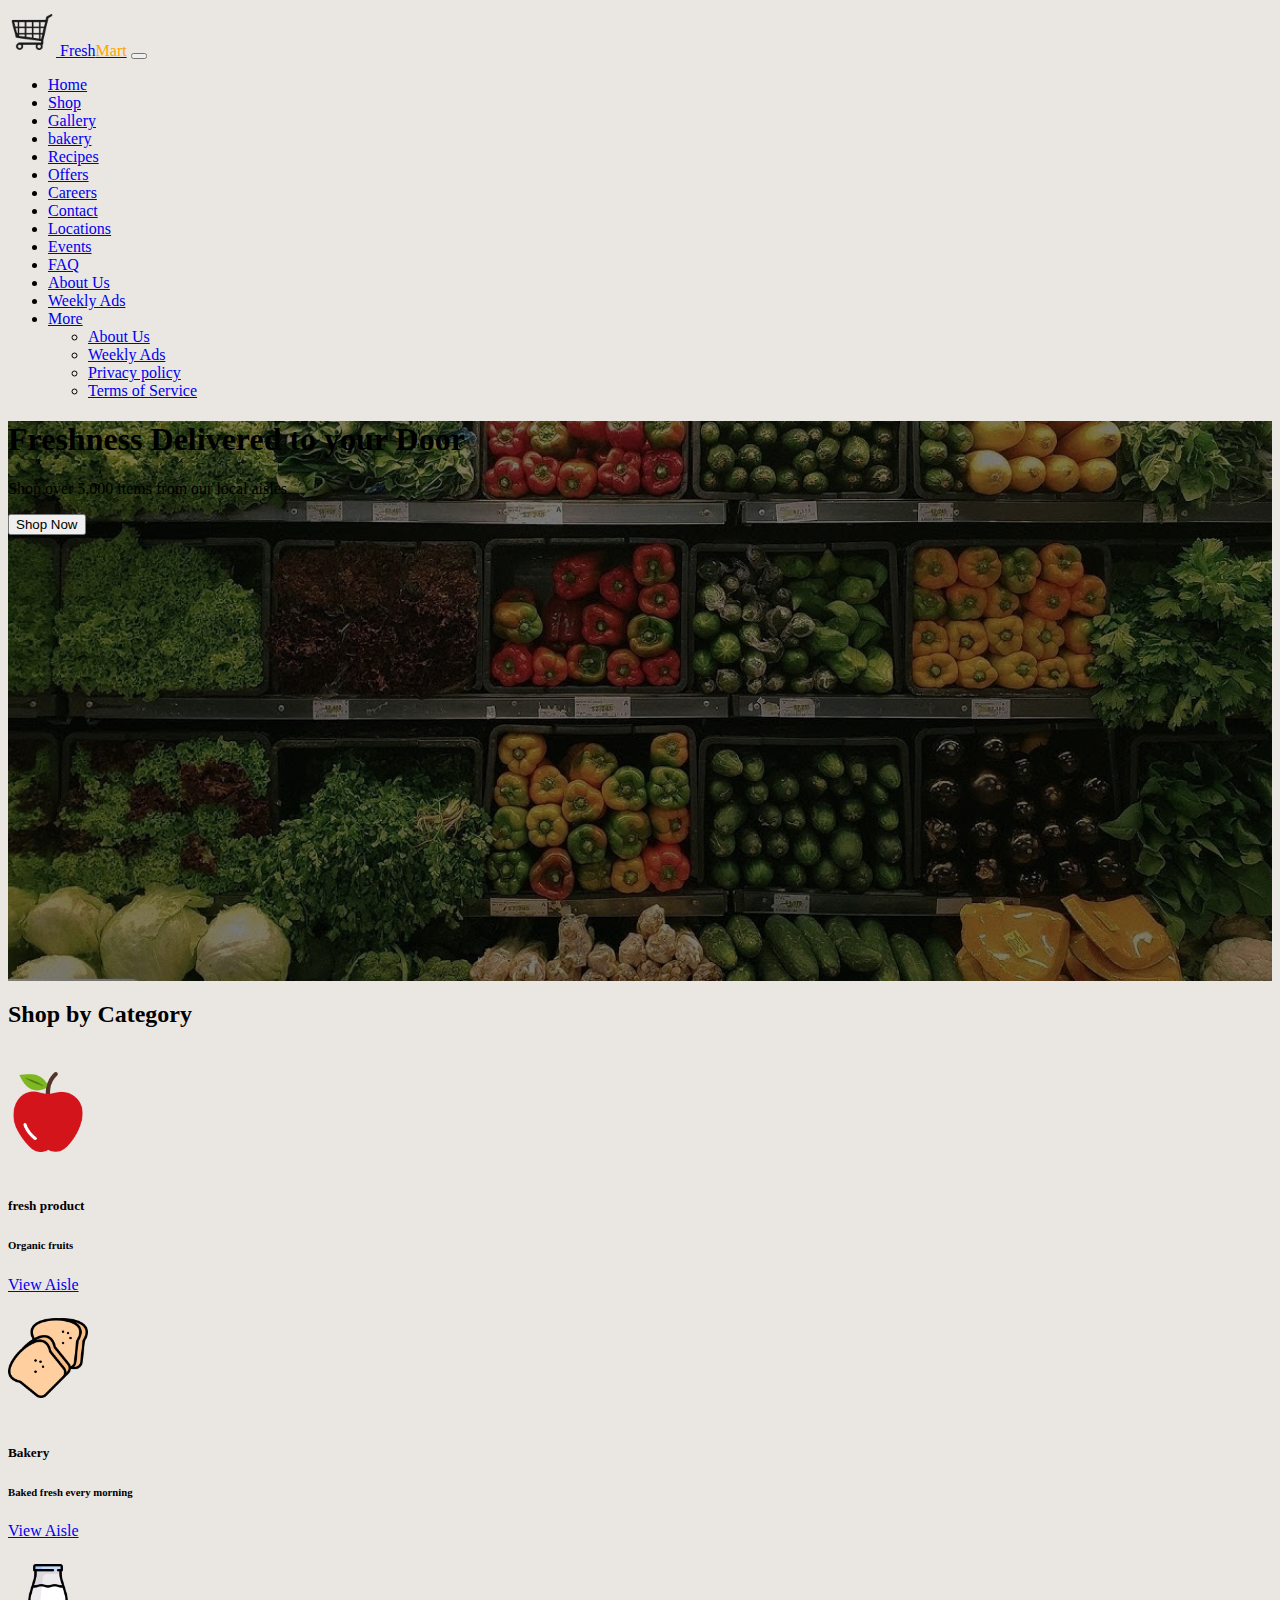
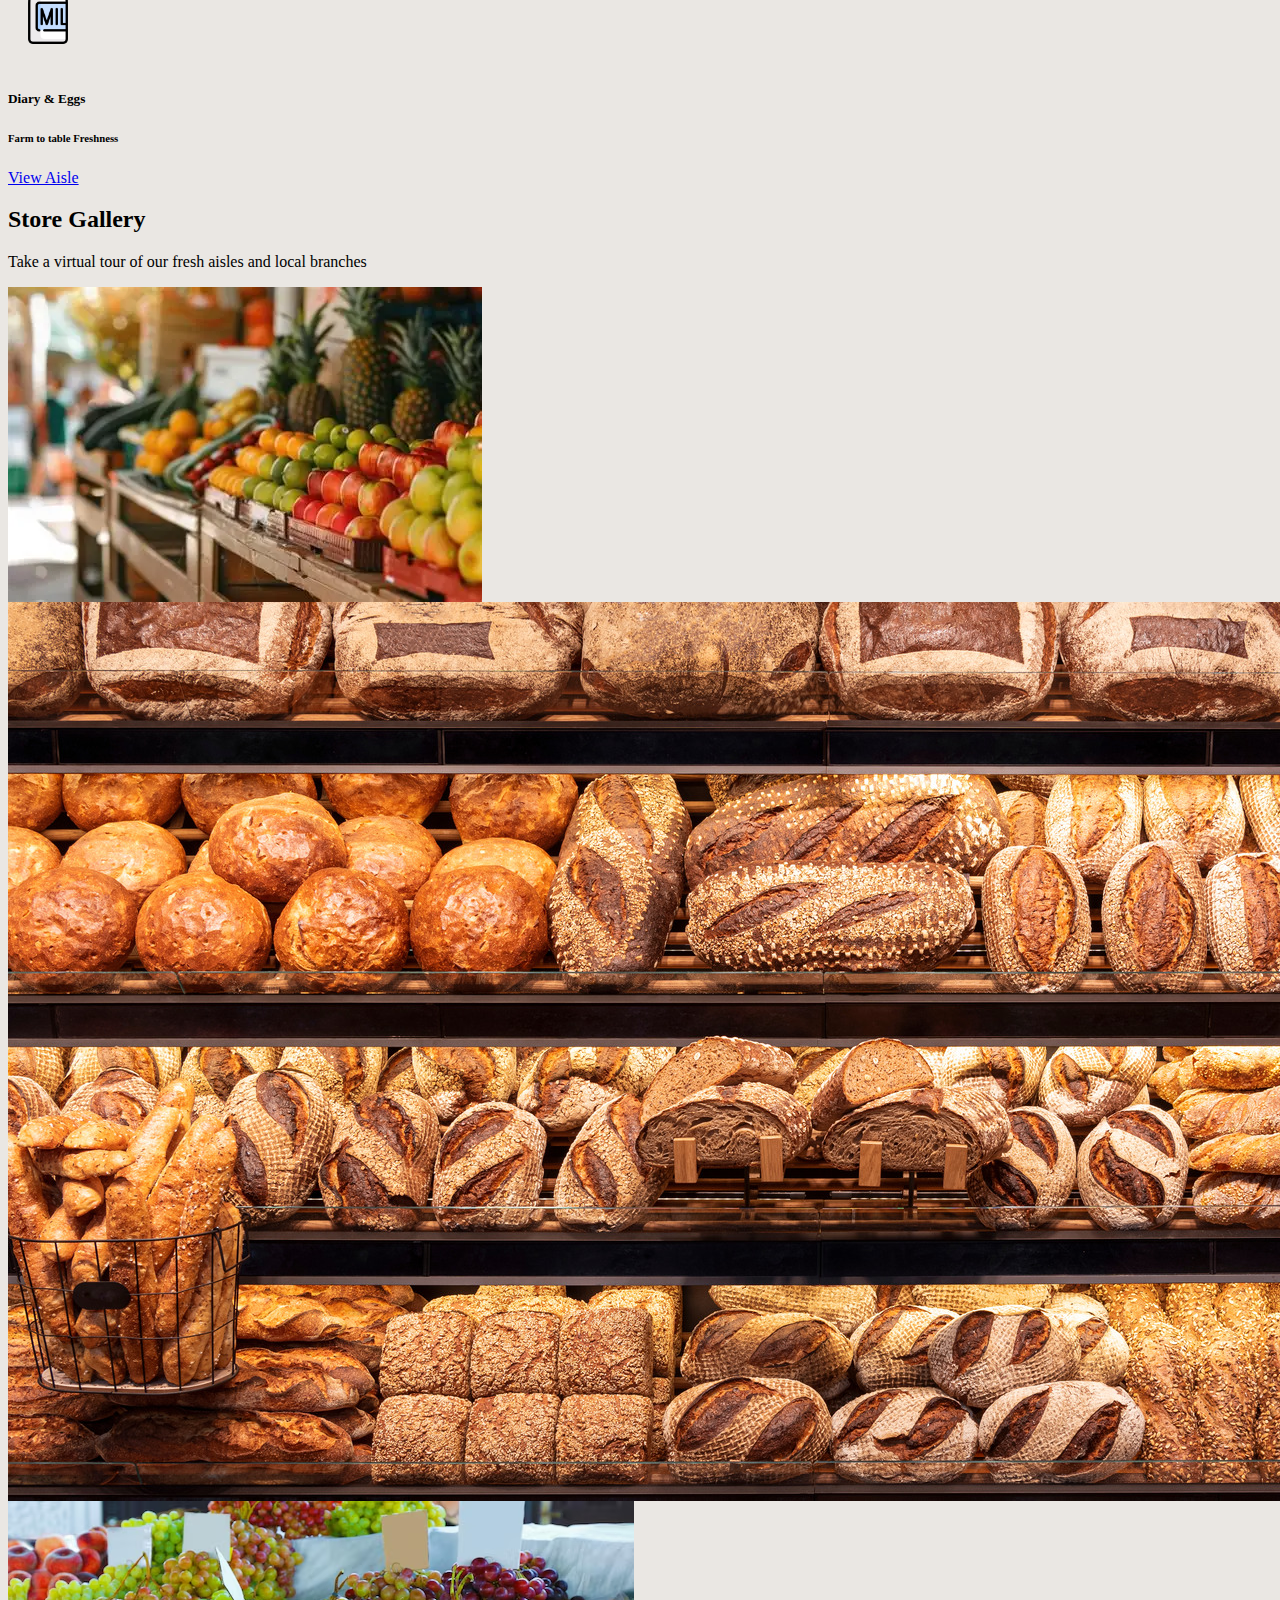
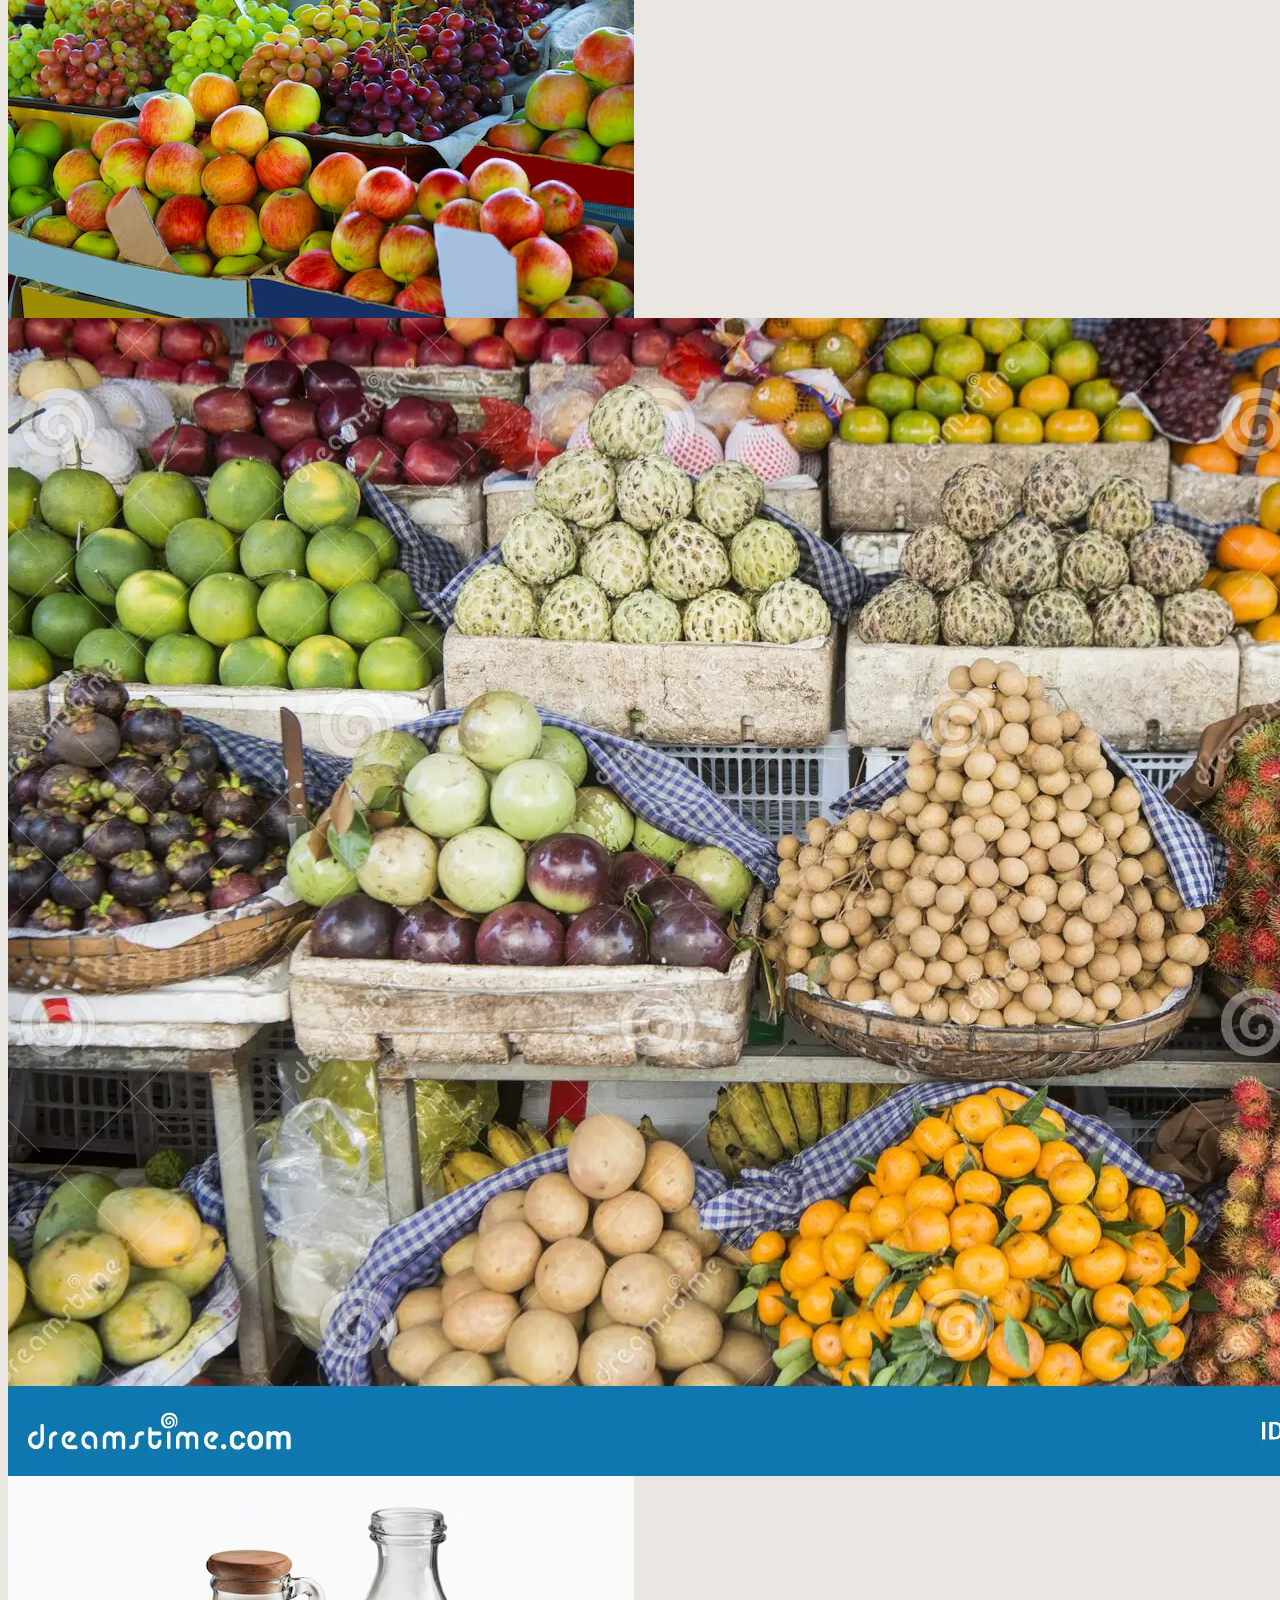
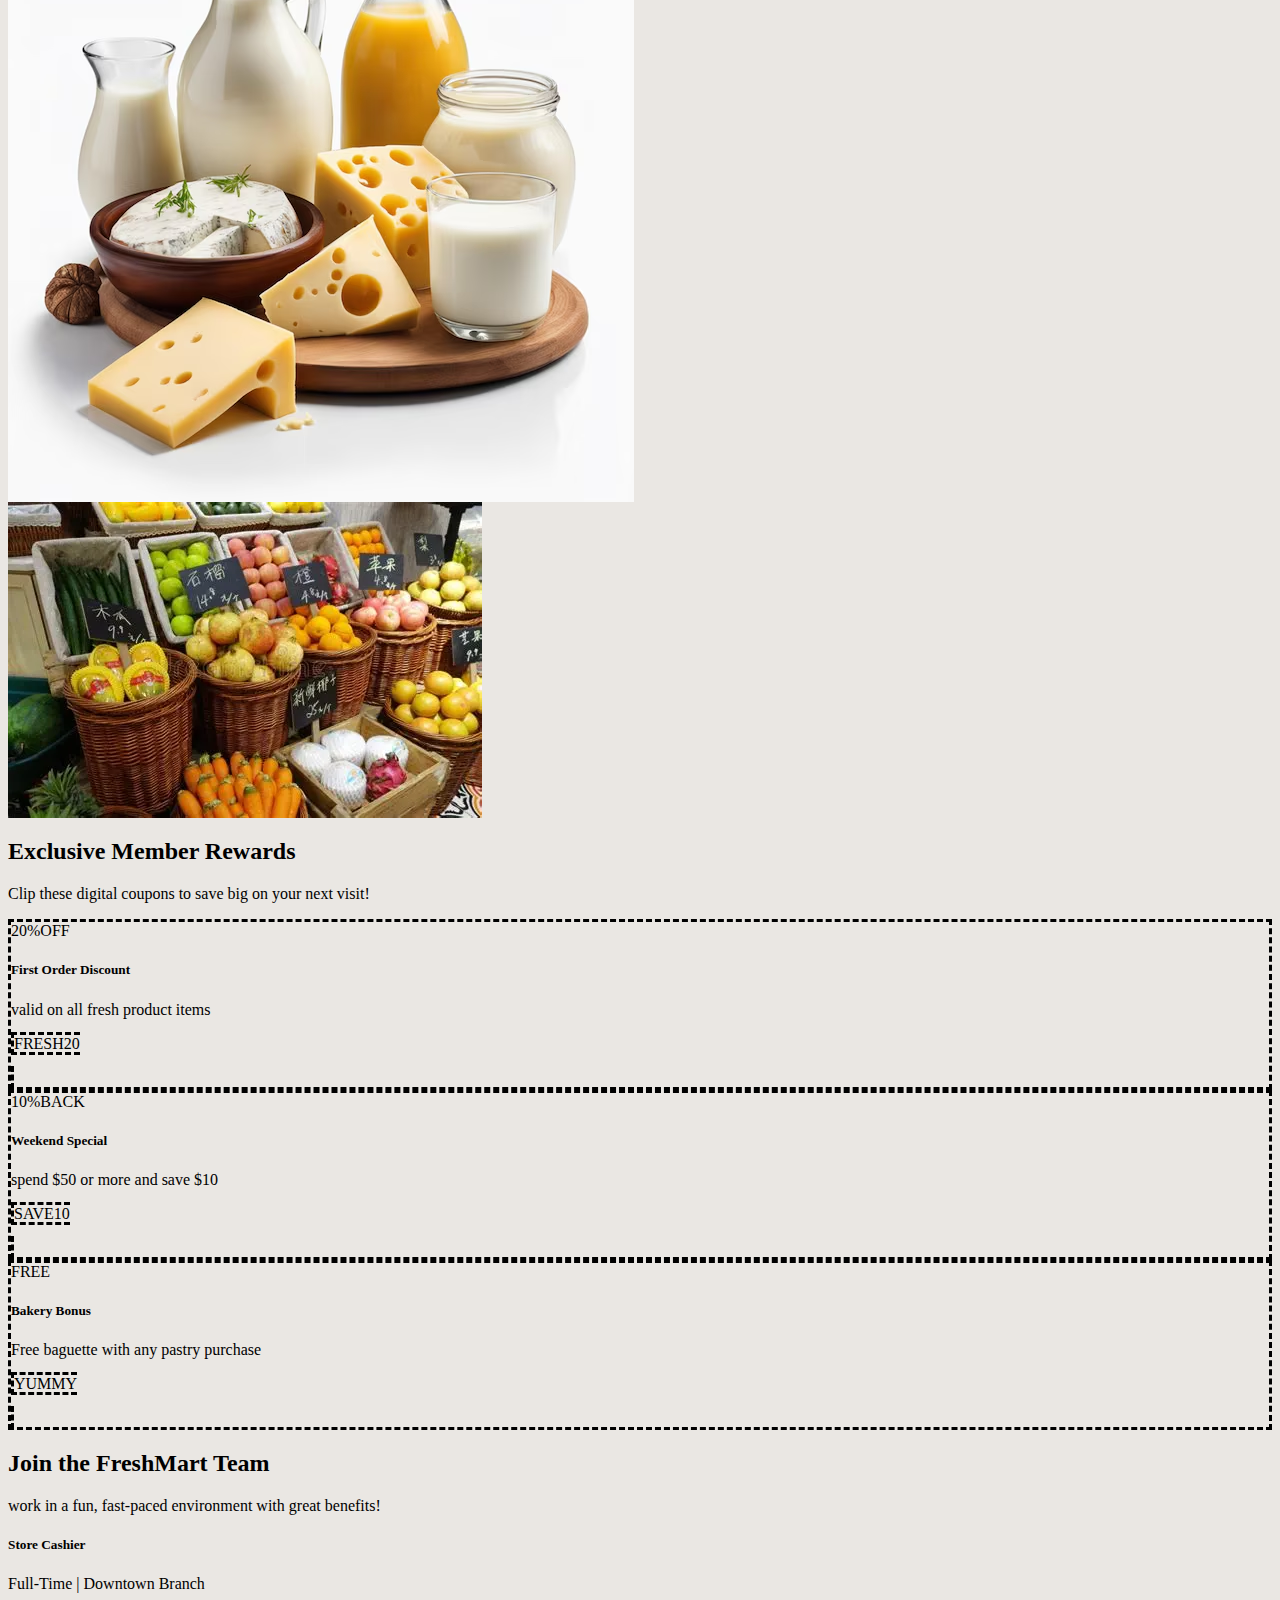
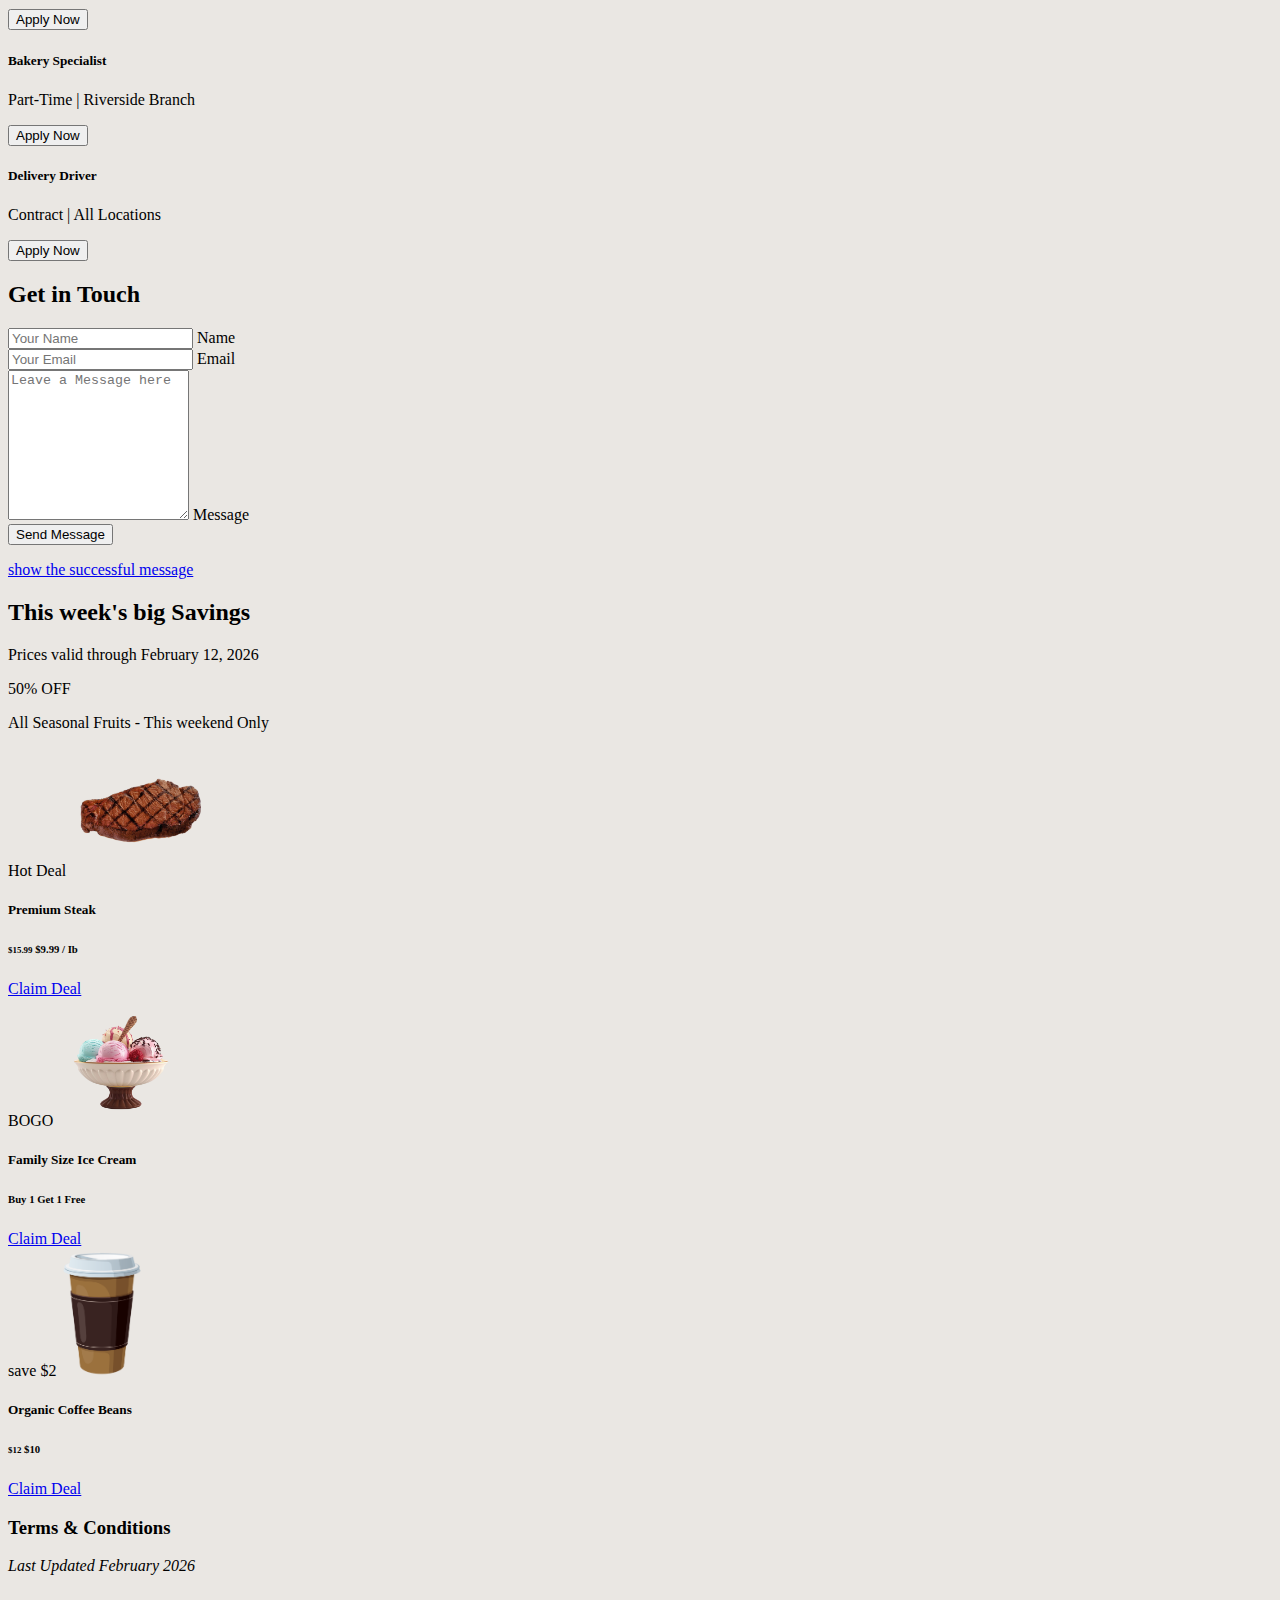
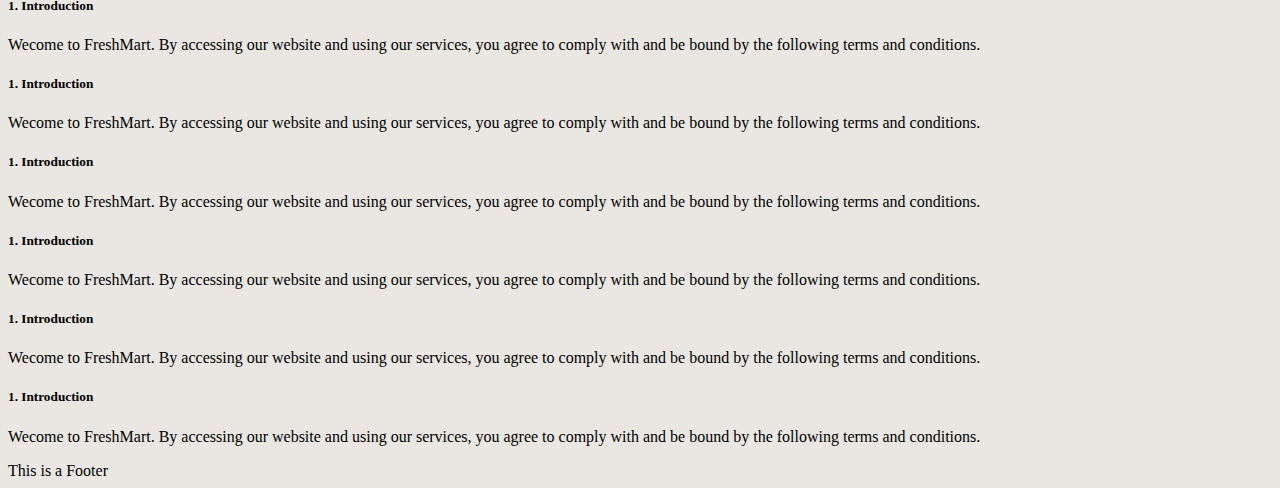
<file: index.html>
<html lang="en">
<head>
    <meta charset="UTF-8">
    <meta name="description" content="FreshMart - Your one-stop shop for fresh products. Explore our wide range of fresh fruits, vegetables, dairy, and more. Shop now for the freshest products delivered to your doorstep!">
    <meta name="robots" content="index,follow">
    <meta name="viewport" content="width=device-width, initial-scale=1.0">
    <title>Home</title>
    <link href="https://cdn.jsdelivr.net/npm/bootstrap@5.3.8/dist/css/bootstrap.min.css" rel="stylesheet" integrity="sha384-sRIl4kxILFvY47J16cr9ZwB07vP4J8+LH7qKQnuqkuIAvNWLzeN8tE5YBujZqJLB" crossorigin="anonymous">
    <link href="bootstrap.practice.css" rel="stylesheet">
</head>
<body>
    <header class="bg-success">
            <div class="container-fluid">
                <nav class="navbar navbar-expand-lg navbar-dark">
                    <a class="navbar-brand d-flex justify-content-center align-items-center me-md-4" href="#"> <img src="assets/cart.webp" alt="shopping cart" class="img-fluid"> <span>Fresh<span style="color: orange">Mart</span></span></a>
                    <button class="navbar-toggler" type="button" data-bs-toggle="collapse" data-bs-target="#navbarNavDropdown" aria-controls="navbarNavDropdown" aria-expanded="false" aria-label="Toggle navigation">
                    <span class="navbar-toggler-icon"></span>
                    </button>
                    <div class="collapse navbar-collapse" id="navbarNavDropdown">
                        <ul class="navbar-nav ms-md-5">
                            <li class="nav-item">
                                <a class="nav-link  text-light" aria-current="page" href="index.bootstrap.html">Home</a>
                            </li>
                            <li class="nav-item">
                                <a class="nav-link text-light" href="shop.bootstrap.html">Shop</a>
                            </li>
                            <li class="nav-item">
                                <a class="nav-link text-light" href="gallery.bootstrap.html">Gallery</a>
                            </li>
                            <li class="nav-item">
                                 <a class="nav-link text-light" href="#">bakery</a>
                            </li>
                            <li class="nav-item">
                                <a class="nav-link text-light" href="#">Recipes</a>
                            </li>
                            <li class="nav-item">
                                 <a class="nav-link text-light" href="offers.bootstrap.html">Offers</a>
                            </li>
                            <li class="nav-item">
                                <a class="nav-link text-light" href="careers.bootstrap.html">Careers</a>
                            </li>
                            <li class="nav-item">
                                        <a class="nav-link text-light" href="contact.bootstrap.html">Contact</a>
                                    </li>
                                    <li class="nav-item">
                                        <a class="nav-link text-light" href="#">Locations</a>
                                    </li>
                                    <li class="nav-item">
                                        <a class="nav-link text-light" href="#">Events</a>
                                    </li>
                                     <li class="nav-item">
                                        <a class="nav-link text-light " href="#">FAQ</a>
                                    </li>
                                    <li class="nav-item">
                                        <a class="nav-link text-light d-lg-none d-xl-block" href="#">About Us</a>
                                    </li>
                                    <li class="nav-item">
                                        <a class="nav-link active text-light d-lg-none d-xl-block" href="weeklyads.bootstrap.html">Weekly Ads</a>
                                    </li>
                                    
                            <li class="nav-item dropdown">
                                <a class="nav-link dropdown-toggle text-light" href="#" role="button" data-bs-toggle="dropdown" aria-expanded="false">
                                More
                               </a>
                                <ul class="dropdown-menu bg-success border-0">
                                     <li class="nav-item">
                                        <a class="nav-link text-light text-md-dark d-lg-block d-xl-none" href="#">About Us</a>
                                    </li>
                                    <li class="nav-item">
                                        <a class="nav-link text-light text-md-dark d-lg-block d-xl-none" href="weeklyads.bootstrap.html">Weekly Ads</a>
                                    </li>
                                    <li class="nav-item">
                                        <a class="nav-link text-light text-md-dark" href="#">Privacy policy</a>
                                    </li>
                                    <li class="nav-item">
                                        <a class="nav-link text-light text-md-dark" href="terms.bootstrap.html">Terms of Service</a>
                                    </li>
                                </ul>
                            </li>
                        </ul>
                    </div>
                </nav>
            </div>
        </header>
        <main>
            <!-- home page section  //the main section of that page -->
            <section class="bg-image position-relative text-center d-flex flex-column justify-content-center align-items-center">
               
                <h1 class="text-white">Freshness Delivered to your Door</h1>
                <p class="text-light">Shop over 5,000 items from our local aisles</p>
                <button class="btn btn-warning rounded-5">Shop Now</button>
            
            </section>
            <!-- shop by category section -->
            <section class="container py-5">
                <h2 class="text-center">Shop by Category</h2>
                    <div class="row pt-5 justify-content-center gap-4">
                        <div class="card align-items-center justify-content-center text-center col-md-3  pt-3" style="width: 18rem;">
                            <img src="assets/appleIcon.webp" alt="apple fruit" class="card-img-top " style="width: 5rem;">
                            <div class="card-body">
                                <h5 class="card-title">fresh product</h5>
                                <h6 class="pb-1">Organic fruits</h6>
                                <a href="#" class="text-success text-decoration-none">View Aisle</a>
                            </div>
                        </div>
                        <div class="card align-items-center text-center col-md-3 pt-3" style="width: 18rem;">
                            <img src="assets/bakery.png" alt="Toast bread icon" class="card-img-top" style="width: 5rem;">
                            <div class="card-body">
                                <h5 class="card-title">Bakery</h5>
                                <h6 class="pb-1">Baked fresh every morning</h6>
                                <a href="#" class="text-success text-decoration-none">View Aisle</a>
                            </div>
                        </div>
                        <div class="card align-items-center text-center col-md-3 pt-3" style="width: 18rem;">
                            <img src="assets/diary.png" alt="dairy product" class="card-img-top py-2" style="width: 5rem;">
                            <div class="card-body">
                                <h5 class="card-title">Diary & Eggs</h5>
                                <h6 class="pb-1">Farm to table Freshness</h6>
                                <a href="#" class="text-success text-decoration-none">View Aisle</a>
                            </div>
                        </div>
                </div>
            </section>
            <!-- Gallery section -->
            <section class="container-fluid sm-container text-center">
                <h2 class="pt-5">Store Gallery</h2>
                <p class="my-4">Take a virtual tour of our fresh aisles and local branches</p>

                <div class="row gap-4 g-0 justify-content-center align-items-center">
                    <div class="col-7 col-sm-5 col-md-4 col-lg-3">
                        <div class="ratio ratio-4x3">
                            <img src="assets/market-fruit.webp" class="img-fluid rounded" style="object-fit: cover;" alt="fruits image">
                        </div>
                    </div>

                    <div class="col-7 col-sm-5 col-md-4 col-lg-3">
                        <div class="ratio ratio-4x3">
                            <img src="assets/bakery.jpg" class="img-fluid rounded" style="object-fit: cover;" alt="bakery image">
                        </div>
                    </div>

                    <div class="col-7 col-sm-5 col-md-4 col-lg-3">
                        <div class="ratio ratio-4x3">
                            <img src="assets/fresh-fruits.avif" class="img-fluid rounded" style="object-fit: cover;" alt="fresh fruits image">
                        </div>
                    </div>

                    <div class="col-7 col-sm-5 col-md-4 col-lg-3">
                        <div class="ratio ratio-4x3">
                            <img src="assets/fruits2.webp" class="img-fluid rounded" style="object-fit: cover;" alt="fruits image">
                        </div>
                    </div>

                    <div class="col-7 col-sm-5 col-md-4 col-lg-3">
                        <div class="ratio ratio-4x3">
                            <img src="assets/dairy-products.avif" class="img-fluid rounded" style="object-fit: cover;" alt="dairy products">
                        </div>
                    </div>

                    <div class="col-7 col-sm-5 col-md-4 col-lg-3">
                        <div class="ratio ratio-4x3">
                            <img src="assets/fresh-fruits3.webp" class="img-fluid rounded" style="object-fit: cover;" alt="fruits image">
                        </div>
                    </div>

                </div>
            </section>
            <!-- Offers section -->
            <section class="container text-center pt-5">
                        <h2 class="pt-5 mb-4">Exclusive Member Rewards</h2>
                        <p>Clip these digital coupons to save big on your next visit!</p>
                        <section class="container my-5">
                            <div class="row g-0 gap-5">
                                <div class="col-12 col-lg-5 d-flex flex-column flex-sm-row mb-3 border-2 border-secondary rounded-3 " style="border-style:dashed;">
                                    <div class="d-flex flex-column justify-content-center w-auto p-3 bg-success text-white fw-bold rounded-start-3">
                                        <span class="fs-3">20%</span>OFF
                                    </div>
                                    <div class=" d-flex flex-column justify-content-center align-items-start ps-4 py-3 bg-light w-100 rounded-end-3">
                                        <h5 >First Order Discount</h5>
                                        <p class="text-secondary">valid on all fresh product items</p>
                                        <FRESH20 class="text-success border-3 border-success pt-2 px-4 fw-bold" style="border-style: dashed;">FRESH20</p>
                                    </div> 
                                </div>
                                <div class="col-12 col-lg-5 d-flex flex-column flex-sm-row mb-3 border-2 border-secondary rounded-3" style="border-style:dashed;">
                                    <div class="d-flex flex-column justify-content-center w-auto p-3 bg-warning text-white fw-bold rounded-start-3">
                                        <span class="fs-3">10%</span>BACK
                                    </div>
                                    <div class=" d-flex flex-column justify-content-center align-items-start ps-4 py-3 bg-light w-100 rounded-end-3">
                                        <h5 >Weekend Special</h5>
                                        <p class="text-secondary">spend $50 or more and save $10</p>
                                        <FRESH20 class="text-warning border-3 border-warning pt-2 px-4 fw-bold" style="border-style: dashed;">SAVE10</p>
                                    </div> 
                                </div>
                                <div class="col-12 col-lg-5 d-flex flex-column flex-sm-row mb-3 border-2 border-secondary rounded-3" style="border-style:dashed;">
                                    <div class="d-flex flex-column justify-content-center w-auto p-3 bg-primary text-white fw-bold rounded-start-3">
                                       FREE
                                    </div>
                                    <div class=" d-flex flex-column justify-content-center align-items-start ps-4 py-3 bg-light w-100 rounded-end-3">
                                        <h5 >Bakery Bonus</h5>
                                        <p class="text-secondary">Free baguette with any pastry purchase</p>
                                        <FRESH20 class="text-primary border-3 border-primary pt-2 px-4 fw-bold" style="border-style: dashed;">YUMMY</p>
                                    </div> 
                                </div>
                              </div>
                        </section>
            </section>
            <!--Careers section -->
             <section class="container">
                <div class="row text-center">
                    <h2 class="my-4 pt-5">Join the FreshMart Team</h2>
                    <p class="mb-4">work in a fun, fast-paced environment with great benefits!</p>
                </div>
            </section>
            <section class="container">
                <div class="row justify-content-center gap-4 mb-5">
                    <div class="col-10 col-sm-11 col-md-8 d-flex flex-column flex-sm-row justify-content-between align-items-center py-3 px-4 bg-light rounded-3">
                        <div>
                            <h5 class="text-success">Store Cashier</h5>
                            <p>Full-Time | Downtown Branch</p>
                        </div>
                           <button class="btn btn-warning rounded-5 px-4 fw-bold ">Apply Now</button>
                    </div>
                    <div class="col-10 col-sm-11 col-md-8 d-flex flex-column flex-sm-row justify-content-between align-items-center py-3 px-4 bg-light rounded-3">
                        <div>
                            <h5 class="text-success">Bakery Specialist</h5>
                            <p>Part-Time | Riverside Branch</p>
                        </div>
                           <button class="btn btn-warning rounded-5 px-4 fw-bold ">Apply Now</button>
                    </div>
                    <div class="col-10 col-sm-11 col-md-8 d-flex flex-column flex-sm-row justify-content-between align-items-center py-3 px-4 bg-light rounded-3">
                        <div>
                            <h5 class="text-success">Delivery Driver</h5>
                            <p>Contract |  All Locations</p>
                        </div>
                           <button class="btn btn-warning rounded-5 px-4 fw-bold ">Apply Now</button>
                    </div>
                    

                </div>
            </section>
            <!-- Contact section -->
            <section class="container py-5">
                <h2 class="my-4 text-center">Get in Touch</h2>
                <section class="container">
                    <div class="row  justify-content-center gap-4 mb-5 ">
                    <form class="col-11 col-md-7 bg-light rounded-3 p-4" action="">
                        <div class="row justify-content-center">
                            <div class="form-floating mb-3">
                                <input type="text" id="name" placeholder="Your Name" class="form-control">
                                <label for="name" class="ps-4">Name</label>
                            </div>
                            <div class="form-floating mb-3">
                                <input type="email" class="form-control" id="email" placeholder="Your Email">
                                <label for="email" class="ps-4">Email</label>
                            </div>
                            <div class="form-floating mb-3">
                                <textarea class="form-control" style="height: 150px;" placeholder="Leave a Message here" id="floatingTextarea"></textarea>
                                <label for="floatingTextarea" class="ps-4">Message</label>
                            </div>
                            <button type="submit" class="col-10 btn btn-success" >Send Message</button>
                        </div> 
                        </form>
                    </div>
                    <!-- successful message -->
                    <div class="row justify-content-center">
                        <a href="successful.bootstrap.html" class="col-8 col-sm-5 col-md-3 btn btn-warning rounded-2">show the successful message</a>
                    </div>
                </section>

            </section>
                    
             <!-- Weekly Ads section -->
               <section class="container">
                <div class="row text-center">
                    <h2 class="my-4 ">This week's big Savings</h2>
                    <p class="text-secondary mb-4">Prices valid through February 12, 2026</p>
                    <div class="text-light bg-danger p-4 fs-3 fw-bold rounded-4">
                        50% OFF
                        <p class="fs-6 fw-light mt-4">All Seasonal Fruits - This weekend Only</p>
                     </div>
                </div>
            </section>
            <section class="container">
                    <div class="row py-5 justify-content-center gap-4 mb-5">
                        <div class="card align-items-center text-center col-md-3 position-relative pt-3" style="width: 18rem;">
                            <span class="position-absolute top-0 start-0 px-2 py-1 m-2 text-light bg-danger rounded-2">Hot Deal</span>
                            <img src="assets/steak.png" class="card-img-top " alt="meat">
                            <div class="card-body">
                                <h5 class="card-title">Premium Steak</h5>
                                <h6 class="pb-1"><span class="text-decoration-line-through text-secondary"><small>$15.99</small></span> $9.99 / Ib</h6>
                                <a href="#" class="btn btn-danger px-5 mt-3">Claim Deal</a>
                            </div>
                        </div>
                        <div class="card align-items-center text-center col-md-3 position-relative pt-3" style="width: 18rem;">
                            <span class="position-absolute top-0 start-0 px-2 py-1 m-2 text-light bg-danger rounded-2">BOGO</span>
                            <img src="assets/ice cream.webp" class="card-img-top" alt="ice cream">
                            <div class="card-body">
                                <h5 class="card-title">Family Size Ice Cream</h5>
                                <h6 class="pb-1"><span >Buy 1 Get 1 Free</h6>
                                <a href="#" class="btn btn-danger px-5 mt-3">Claim Deal</a>
                            </div>
                        </div>
                        <div class="card align-items-center text-center col-md-3 position-relative pt-3" style="width: 18rem;">
                            <span class="position-absolute top-0 start-0 px-2 py-1 m-2 text-light bg-danger rounded-2">save $2</span>
                            <img src="assets/coffee.png" class="card-img-top py-2" alt="coffee">
                            <div class="card-body">
                                <h5 class="card-title">Organic Coffee Beans</h5>
                                <h6 class="pb-1"><span class="text-decoration-line-through text-secondary fs-6"><small>$12</small></span> $10</h6>
                                <a href="#" class="btn btn-danger px-5 mt-3">Claim Deal</a>
                            </div>
                        </div>
                </div>
            </section>
            <!-- Terms of service section -->
            <section class="container bg-light w-75 my-5 p-3 px-3 rounded-3 ">
                <h3 class="p-2 text-center">Terms & Conditions</h3>
                <p class="text-secondary text-center"><i>Last Updated February 2026</i></p>
                <div class="row pt-5">
                    <div class=" px-sm-5 mb-3 " >
                        <h5 class="border-start border-start-2 border-warning ps-3 text-success">1. Introduction</h5>
                        <p class="border-bottom border-bottom-2 pb-3">Wecome to FreshMart. By accessing our website and using our services, you agree to comply with and be bound by the following terms and conditions.</p>
                    </div>
                    <div class=" px-sm-5 mb-3" >
                        <h5 class="border-start border-start-2 border-warning ps-3 text-success">1. Introduction</h5>
                        <p class="border-bottom border-bottom-2 pb-3">Wecome to FreshMart. By accessing our website and using our services, you agree to comply with and be bound by the following terms and conditions.</p>
                    </div>
                    <div class=" px-sm-5 mb-3" >
                        <h5 class="border-start border-start-2 border-warning ps-3 text-success">1. Introduction</h5>
                        <p class="border-bottom border-bottom-2 pb-3">Wecome to FreshMart. By accessing our website and using our services, you agree to comply with and be bound by the following terms and conditions.</p>
                    </div>
                    <div class=" px-sm-5 mb-3" >
                        <h5 class="border-start border-start-2 border-warning ps-3 text-success">1. Introduction</h5>
                        <p class="border-bottom border-bottom-2 pb-3">Wecome to FreshMart. By accessing our website and using our services, you agree to comply with and be bound by the following terms and conditions.</p>
                    </div>
                    <div class=" px-sm-5 mb-3" >
                        <h5 class="border-start border-start-2 border-warning ps-3 text-success">1. Introduction</h5>
                        <p class="border-bottom border-bottom-2 pb-3">Wecome to FreshMart. By accessing our website and using our services, you agree to comply with and be bound by the following terms and conditions.</p>
                    </div>
                    <div class=" px-sm-5 mb-3" >
                        <h5 class="border-start border-start-2 border-warning ps-3 text-success">1. Introduction</h5>
                        <p class="border-bottom border-bottom-2 pb-3">Wecome to FreshMart. By accessing our website and using our services, you agree to comply with and be bound by the following terms and conditions.</p>
                    </div>
                </div>
            </section>
        </main>
        <footer class="col-12 bg-dark text-light p-3 text-center position-fixed bottom-0">This is a Footer</footer>
        <script src="https://cdn.jsdelivr.net/npm/bootstrap@5.3.8/dist/js/bootstrap.bundle.min.js" integrity="sha384-FKyoEForCGlyvwx9Hj09JcYn3nv7wiPVlz7YYwJrWVcXK/BmnVDxM+D2scQbITxI" crossorigin="anonymous"></script>
</body>
</html>
</file>
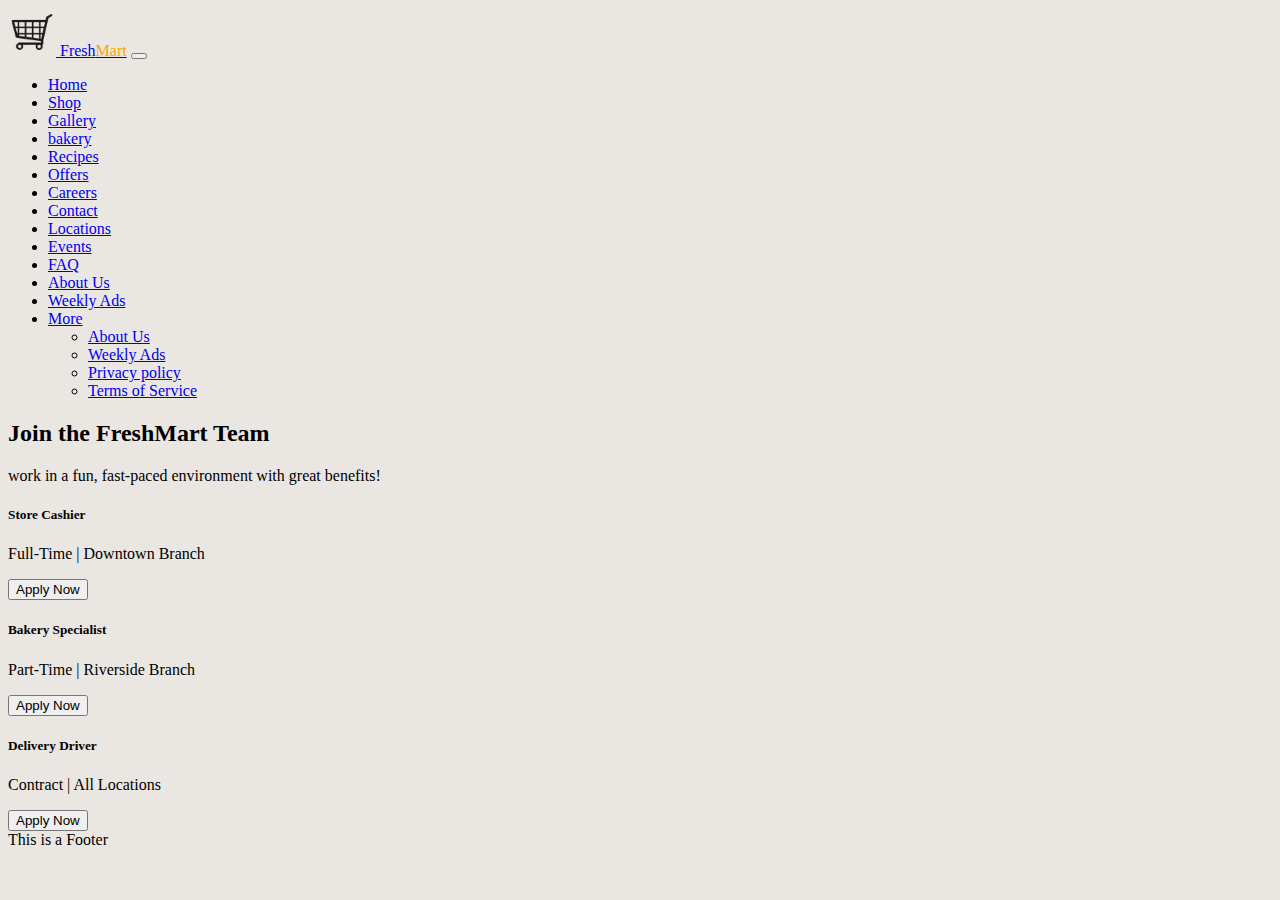
<file: careers.bootstrap.html>
<html lang="en">
    <head>
        <meta charset="UTF-8">
        <meta name="description" content="FreshMart - Your one-stop shop for fresh products. Explore our wide range of fresh fruits, vegetables, dairy, and more. Shop now for the freshest products delivered to your doorstep!">
        <meta name="robots" content="index,follow">
        <meta name="viewport" content="width=device-width, initial-scale=1.0">
        <title>Careers</title>
        <link href="https://cdn.jsdelivr.net/npm/bootstrap@5.3.8/dist/css/bootstrap.min.css" rel="stylesheet" integrity="sha384-sRIl4kxILFvY47J16cr9ZwB07vP4J8+LH7qKQnuqkuIAvNWLzeN8tE5YBujZqJLB" crossorigin="anonymous">
        <link href="bootstrap.practice.css" rel="stylesheet">
    </head>
    <body>
          <header class="bg-success">
            <div class="container-fluid">
                <nav class="navbar navbar-expand-lg navbar-dark">
                    <a class="navbar-brand d-flex justify-content-center align-items-center me-md-4" href="#"> <img src="assets/cart.webp" alt="shopping cart" class="img-fluid"> <span>Fresh<span style="color: orange">Mart</span></span></a>
                    <button class="navbar-toggler" type="button" data-bs-toggle="collapse" data-bs-target="#navbarNavDropdown" aria-controls="navbarNavDropdown" aria-expanded="false" aria-label="Toggle navigation">
                    <span class="navbar-toggler-icon"></span>
                    </button>
                    <div class="collapse navbar-collapse" id="navbarNavDropdown">
                        <ul class="navbar-nav ms-md-5">
                            <li class="nav-item">
                                <a class="nav-link  text-light" aria-current="page" href="index.bootstrap.html">Home</a>
                            </li>
                            <li class="nav-item">
                                <a class="nav-link text-light" href="shop.bootstrap.html">Shop</a>
                            </li>
                            <li class="nav-item">
                                <a class="nav-link text-light" href="gallery.bootstrap.html">Gallery</a>
                            </li>
                            <li class="nav-item">
                                 <a class="nav-link text-light" href="#">bakery</a>
                            </li>
                            <li class="nav-item">
                                <a class="nav-link text-light" href="#">Recipes</a>
                            </li>
                            <li class="nav-item">
                                 <a class="nav-link text-light" href="offers.bootstrap.html">Offers</a>
                            </li>
                            <li class="nav-item">
                                <a class="nav-link text-light" href="careers.bootstrap.html">Careers</a>
                            </li>
                            <li class="nav-item">
                                        <a class="nav-link text-light" href="contact.bootstrap.html">Contact</a>
                                    </li>
                                    <li class="nav-item">
                                        <a class="nav-link text-light" href="#">Locations</a>
                                    </li>
                                    <li class="nav-item">
                                        <a class="nav-link text-light" href="#">Events</a>
                                    </li>
                                     <li class="nav-item">
                                        <a class="nav-link text-light " href="#">FAQ</a>
                                    </li>
                                    <li class="nav-item">
                                        <a class="nav-link text-light d-lg-none d-xl-block" href="#">About Us</a>
                                    </li>
                                    <li class="nav-item">
                                        <a class="nav-link active text-light d-lg-none d-xl-block" href="weeklyads.bootstrap.html">Weekly Ads</a>
                                    </li>
                                    
                            <li class="nav-item dropdown">
                                <a class="nav-link dropdown-toggle text-light" href="#" role="button" data-bs-toggle="dropdown" aria-expanded="false">
                                More
                               </a>
                                <ul class="dropdown-menu bg-success border-0">
                                     <li class="nav-item">
                                        <a class="nav-link text-light text-md-dark d-lg-block d-xl-none" href="#">About Us</a>
                                    </li>
                                    <li class="nav-item">
                                        <a class="nav-link text-light text-md-dark d-lg-block d-xl-none" href="weeklyads.bootstrap.html">Weekly Ads</a>
                                    </li>
                                    <li class="nav-item">
                                        <a class="nav-link text-light text-md-dark" href="#">Privacy policy</a>
                                    </li>
                                    <li class="nav-item">
                                        <a class="nav-link text-light text-md-dark" href="terms.bootstrap.html">Terms of Service</a>
                                    </li>
                                </ul>
                            </li>
                        </ul>
                    </div>
                </nav>
            </div>
        </header>
        <main>
            <section class="container">
                <div class="row text-center">
                    <h2 class="my-4 ">Join the FreshMart Team</h2>
                    <p class="mb-4">work in a fun, fast-paced environment with great benefits!</p>
                </div>
            </section>
            <section class="container h-100">
                <div class="row justify-content-center gap-4 mb-5">
                    <div class="col-10 col-sm-11 col-md-8 d-flex flex-column flex-sm-row justify-content-between align-items-center py-3 px-4 bg-light rounded-3">
                        <div>
                            <h5 class="text-success">Store Cashier</h5>
                            <p>Full-Time | Downtown Branch</p>
                        </div>
                           <button class="btn btn-warning rounded-5 px-4 fw-bold ">Apply Now</button>
                    </div>
                    <div class="col-10 col-sm-11 col-md-8 d-flex flex-column flex-sm-row justify-content-between align-items-center py-3 px-4 bg-light rounded-3">
                        <div>
                            <h5 class="text-success">Bakery Specialist</h5>
                            <p>Part-Time | Riverside Branch</p>
                        </div>
                           <button class="btn btn-warning rounded-5 px-4 fw-bold ">Apply Now</button>
                    </div>
                    <div class="col-10 col-sm-11 col-md-8 d-flex flex-column flex-sm-row justify-content-between align-items-center py-3 px-4 bg-light rounded-3">
                        <div>
                            <h5 class="text-success">Delivery Driver</h5>
                            <p>Contract |  All Locations</p>
                        </div>
                           <button class="btn btn-warning rounded-5 px-4 fw-bold ">Apply Now</button>
                    </div>
                    

                </div>
            </section>
            <footer class="col-12 bg-dark text-light p-3 text-center position-fixed bottom-0">This is a Footer</footer>
        </main>
        <script src="https://cdn.jsdelivr.net/npm/bootstrap@5.3.8/dist/js/bootstrap.bundle.min.js" integrity="sha384-FKyoEForCGlyvwx9Hj09JcYn3nv7wiPVlz7YYwJrWVcXK/BmnVDxM+D2scQbITxI" crossorigin="anonymous"></script>
    </body>
</html>
</file>
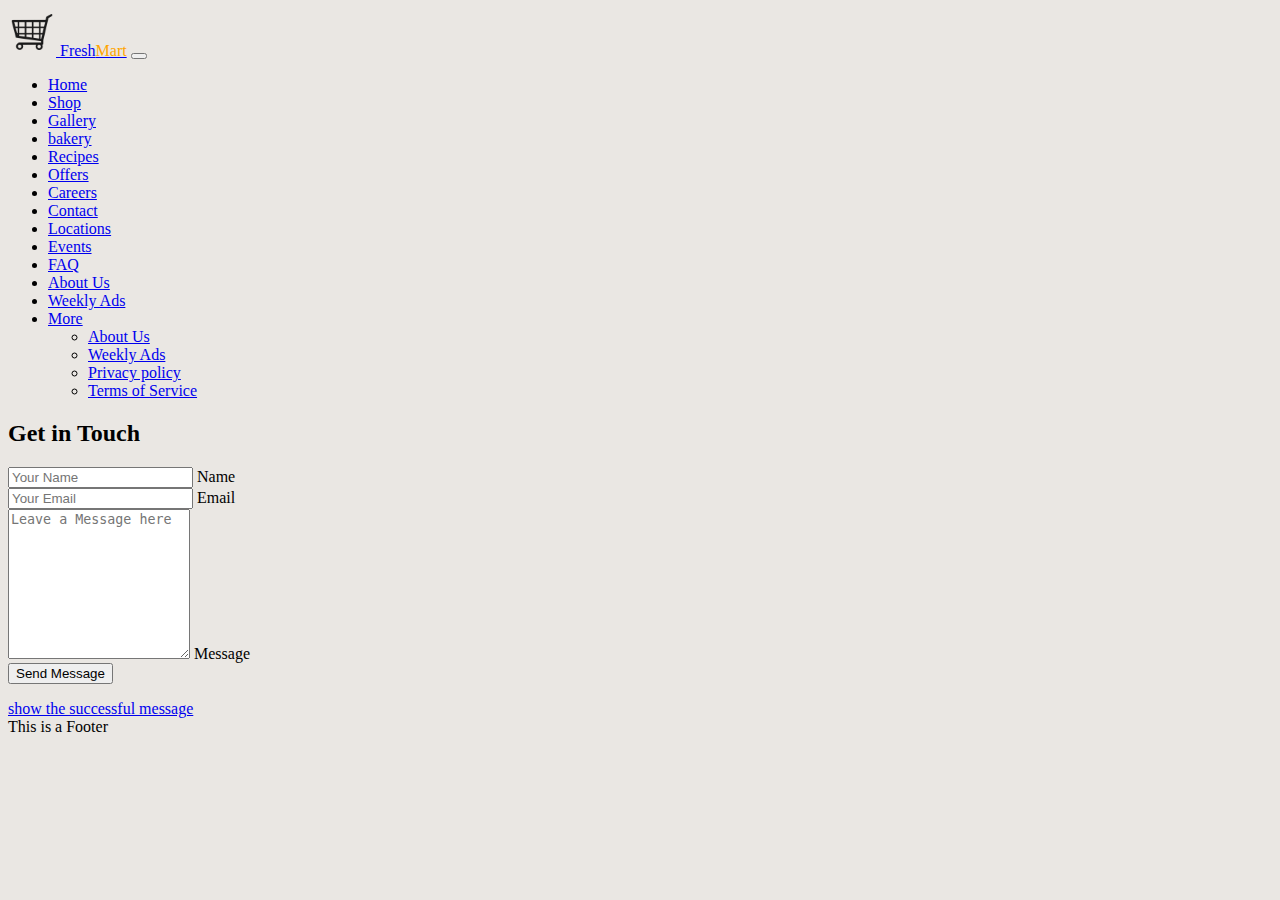
<file: contact.bootstrap.html>
<html lang="en">
    <head>
        <meta charset="UTF-8">
        <meta name="description" content="FreshMart - Your one-stop shop for fresh products. Explore our wide range of fresh fruits, vegetables, dairy, and more. Shop now for the freshest products delivered to your doorstep!">
        <meta name="robots" content="index,follow">
        <meta name="viewport" content="width=device-width, initial-scale=1.0">
        <title>Contact Us</title>
        <link href="https://cdn.jsdelivr.net/npm/bootstrap@5.3.8/dist/css/bootstrap.min.css" rel="stylesheet" integrity="sha384-sRIl4kxILFvY47J16cr9ZwB07vP4J8+LH7qKQnuqkuIAvNWLzeN8tE5YBujZqJLB" crossorigin="anonymous">
        <link href="bootstrap.practice.css" rel="stylesheet">
    </head>
    <body>
          <header class="bg-success">
            <div class="container-fluid">
                <nav class="navbar navbar-expand-lg navbar-dark">
                    <a class="navbar-brand d-flex justify-content-center align-items-center me-md-4" href="#"> <img src="assets/cart.webp" alt="shopping cart" class="img-fluid"> <span>Fresh<span style="color: orange">Mart</span></span></a>
                    <button class="navbar-toggler" type="button" data-bs-toggle="collapse" data-bs-target="#navbarNavDropdown" aria-controls="navbarNavDropdown" aria-expanded="false" aria-label="Toggle navigation">
                    <span class="navbar-toggler-icon"></span>
                    </button>
                    <div class="collapse navbar-collapse" id="navbarNavDropdown">
                        <ul class="navbar-nav ms-md-5">
                            <li class="nav-item">
                                <a class="nav-link  text-light" aria-current="page" href="index.bootstrap.html">Home</a>
                            </li>
                            <li class="nav-item">
                                <a class="nav-link text-light" href="shop.bootstrap.html">Shop</a>
                            </li>
                            <li class="nav-item">
                                <a class="nav-link text-light" href="gallery.bootstrap.html">Gallery</a>
                            </li>
                            <li class="nav-item">
                                 <a class="nav-link text-light" href="#">bakery</a>
                            </li>
                            <li class="nav-item">
                                <a class="nav-link text-light" href="#">Recipes</a>
                            </li>
                            <li class="nav-item">
                                 <a class="nav-link text-light" href="offers.bootstrap.html">Offers</a>
                            </li>
                            <li class="nav-item">
                                <a class="nav-link text-light" href="careers.bootstrap.html">Careers</a>
                            </li>
                            <li class="nav-item">
                                        <a class="nav-link text-light" href="contact.bootstrap.html">Contact</a>
                                    </li>
                                    <li class="nav-item">
                                        <a class="nav-link text-light" href="#">Locations</a>
                                    </li>
                                    <li class="nav-item">
                                        <a class="nav-link text-light" href="#">Events</a>
                                    </li>
                                     <li class="nav-item">
                                        <a class="nav-link text-light " href="#">FAQ</a>
                                    </li>
                                    <li class="nav-item">
                                        <a class="nav-link text-light d-lg-none d-xl-block" href="#">About Us</a>
                                    </li>
                                    <li class="nav-item">
                                        <a class="nav-link active text-light d-lg-none d-xl-block" href="weeklyads.bootstrap.html">Weekly Ads</a>
                                    </li>
                                    
                            <li class="nav-item dropdown">
                                <a class="nav-link dropdown-toggle text-light" href="#" role="button" data-bs-toggle="dropdown" aria-expanded="false">
                                More
                               </a>
                                <ul class="dropdown-menu bg-success border-0">
                                     <li class="nav-item">
                                        <a class="nav-link text-light text-md-dark d-lg-block d-xl-none" href="#">About Us</a>
                                    </li>
                                    <li class="nav-item">
                                        <a class="nav-link text-light text-md-dark d-lg-block d-xl-none" href="weeklyads.bootstrap.html">Weekly Ads</a>
                                    </li>
                                    <li class="nav-item">
                                        <a class="nav-link text-light text-md-dark" href="#">Privacy policy</a>
                                    </li>
                                    <li class="nav-item">
                                        <a class="nav-link text-light text-md-dark" href="terms.bootstrap.html">Terms of Service</a>
                                    </li>
                                </ul>
                            </li>
                        </ul>
                    </div>
                </nav>
            </div>
        </header>
        <main>
            <h2 class="my-4 text-center">Get in Touch</h2>
            <section class="container">
                <div class="row  justify-content-center   gap-4 mb-5 ">
                   <form class="col-11 col-md-7 bg-light rounded-3 p-4" action="">
                    <div class="row justify-content-center">
                        <div class="form-floating mb-3">
                            <input type="text" id="name" placeholder="Your Name" class="form-control">
                            <label for="name" class="ps-4">Name</label>
                        </div>
                        <div class="form-floating mb-3">
                            <input type="email" class="form-control" id="email" placeholder="Your Email">
                            <label for="email" class="ps-4">Email</label>
                        </div>
                        <div class="form-floating mb-3">
                            <textarea class="form-control" style="height: 150px;" placeholder="Leave a Message here" id="floatingTextarea"></textarea>
                            <label for="floatingTextarea" class="ps-4">Message</label>
                        </div>
                        <button type="submit" class="col-10 btn btn-success">Send Message</button>
                    </div>
                        
                    </form>
                </div>
                <div class="row justify-content-center">
                        <a href="successful.bootstrap.html" class="col-8 col-sm-5 col-md-3 btn btn-warning rounded-2">show the successful message</a>
                    </div>
            </section>
        </main>
        <footer class="col-12 bg-dark text-light p-3 text-center position-fixed bottom-0">This is a Footer</footer>

        <script src="https://cdn.jsdelivr.net/npm/bootstrap@5.3.8/dist/js/bootstrap.bundle.min.js" integrity="sha384-FKyoEForCGlyvwx9Hj09JcYn3nv7wiPVlz7YYwJrWVcXK/BmnVDxM+D2scQbITxI" crossorigin="anonymous"></script>
    </body>
</html>
</file>
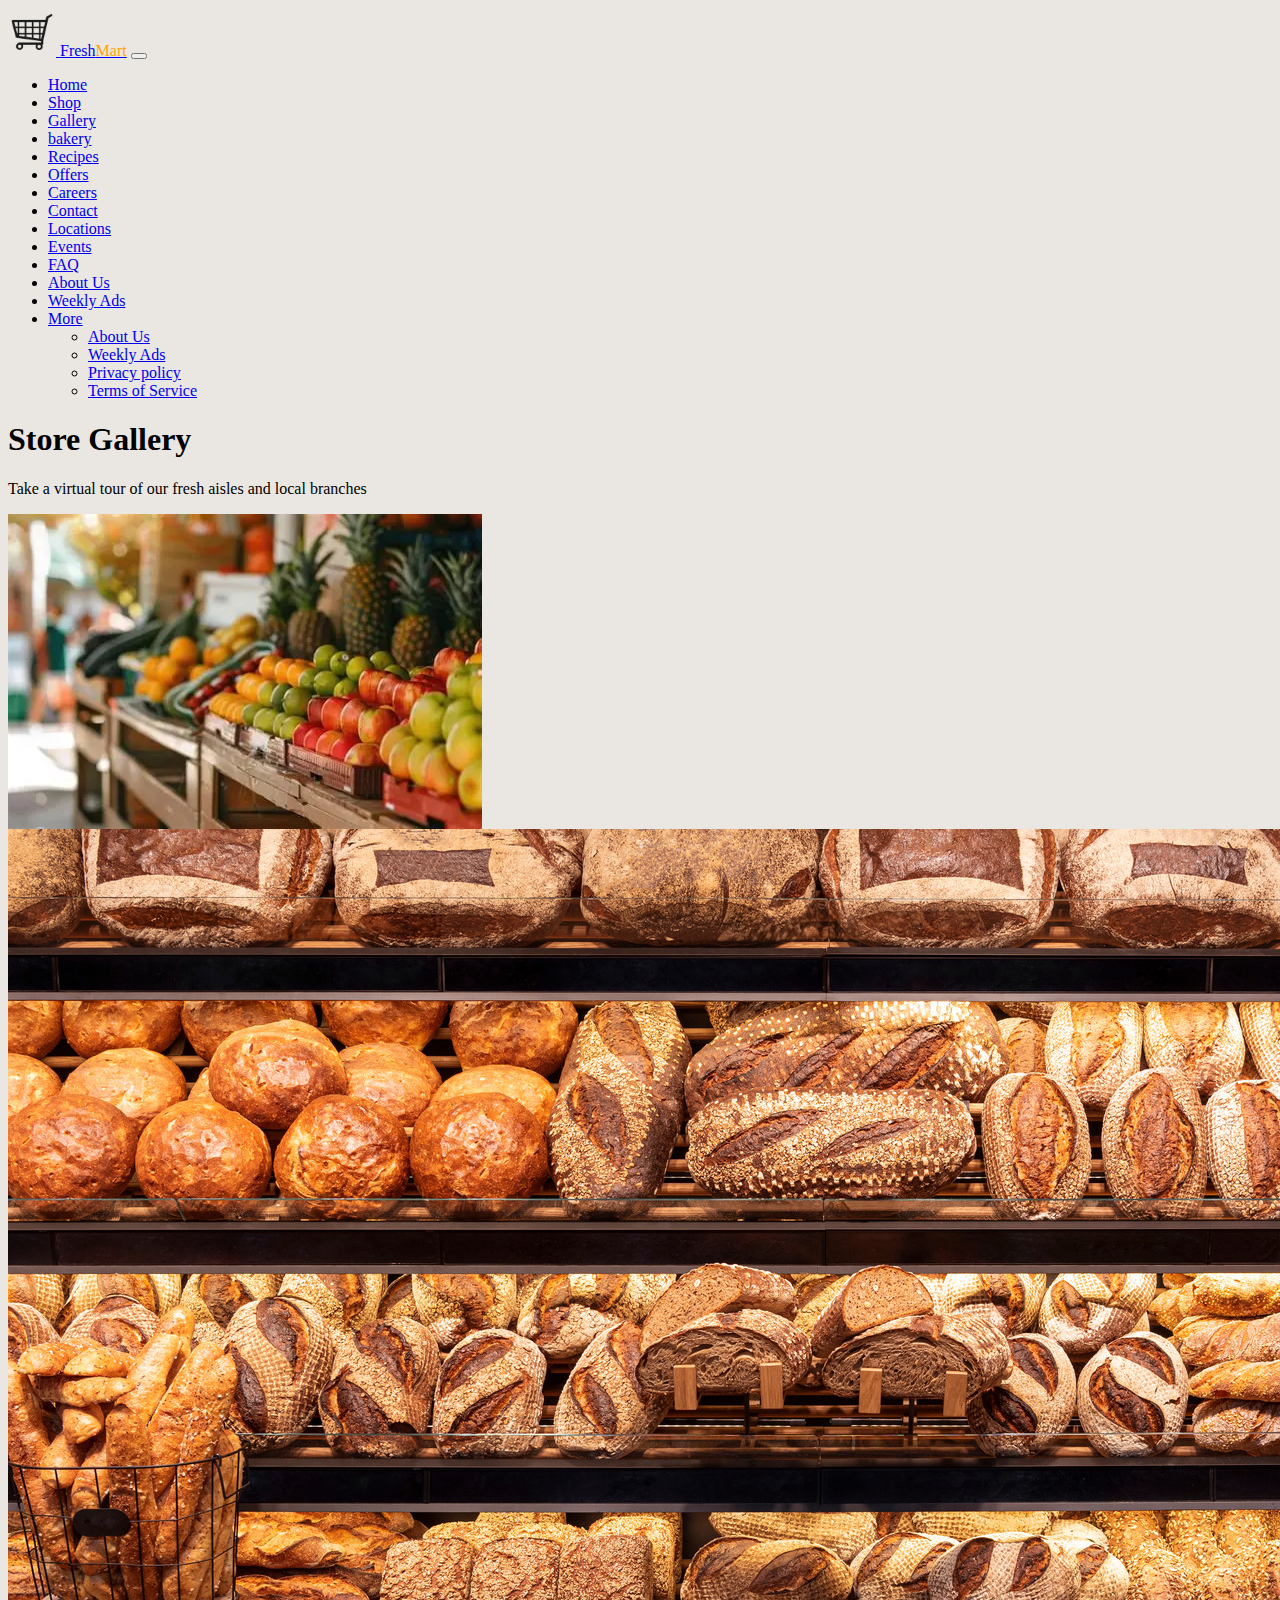
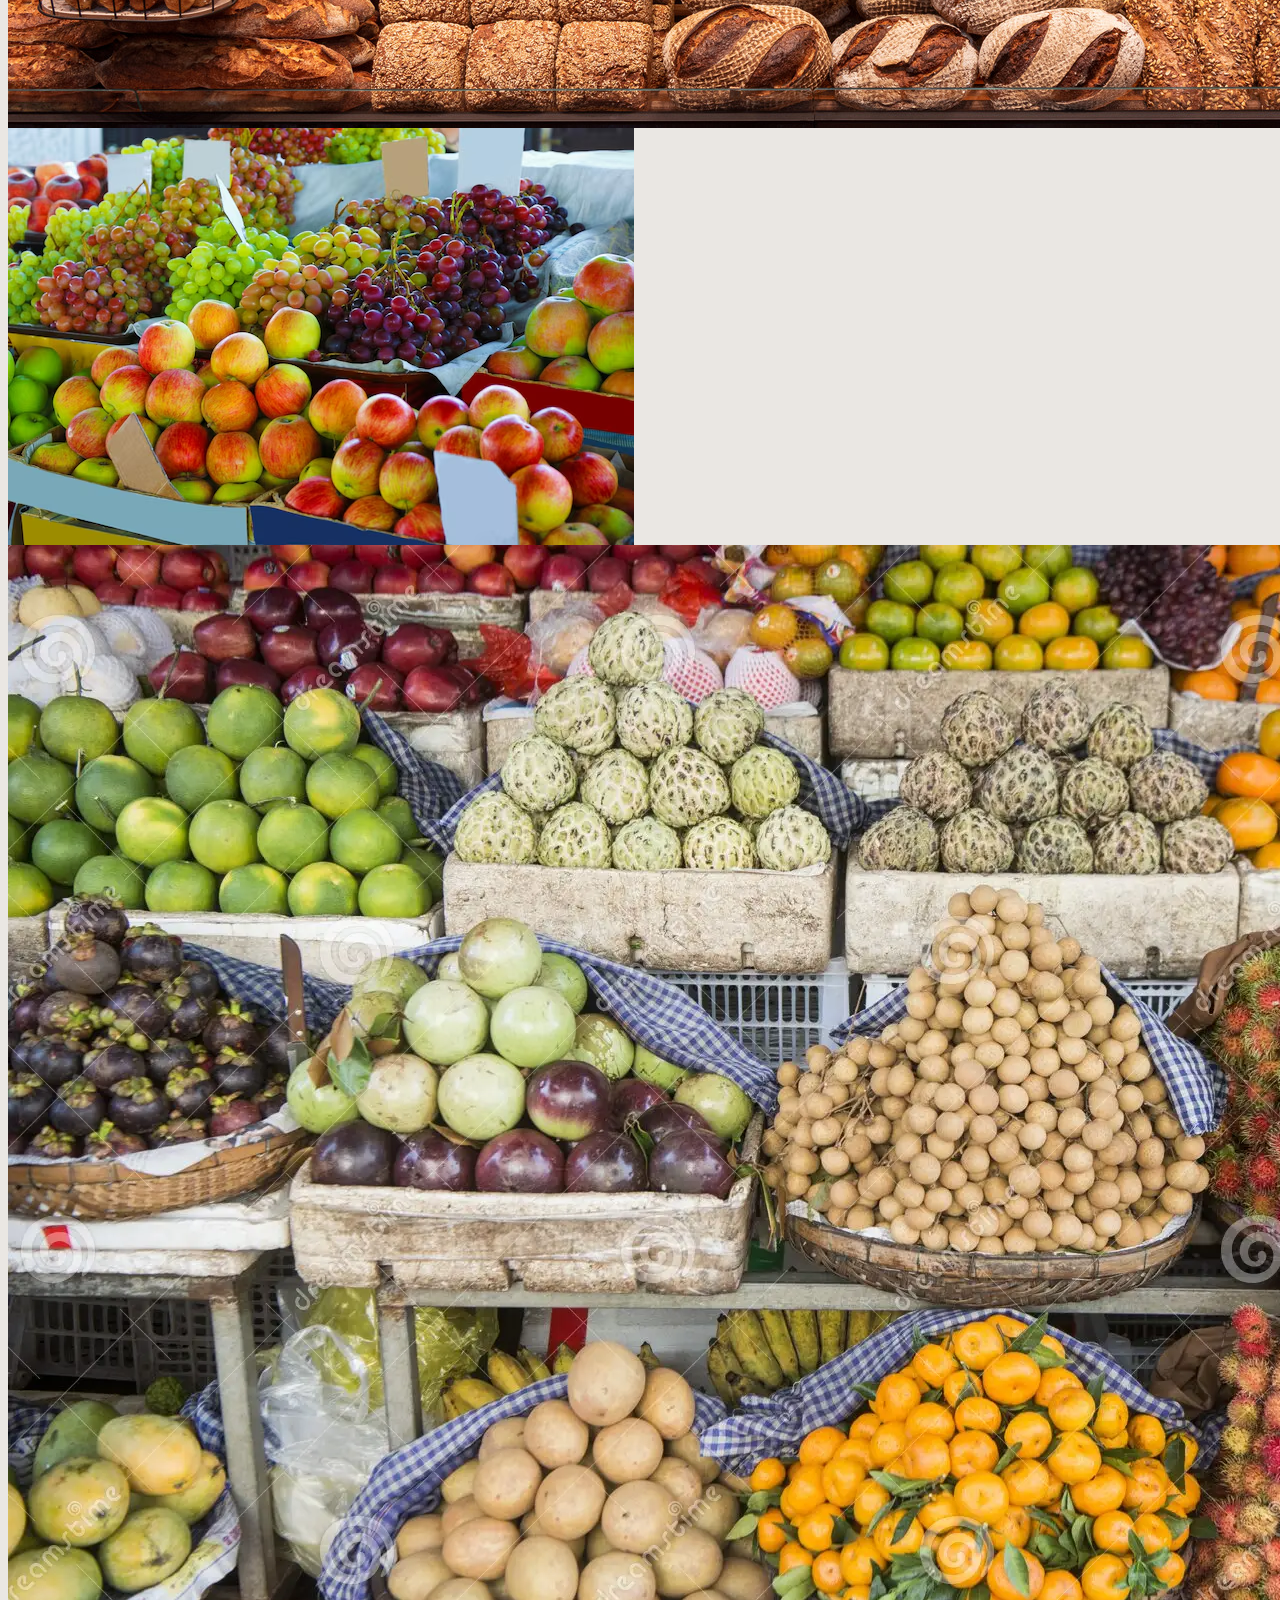
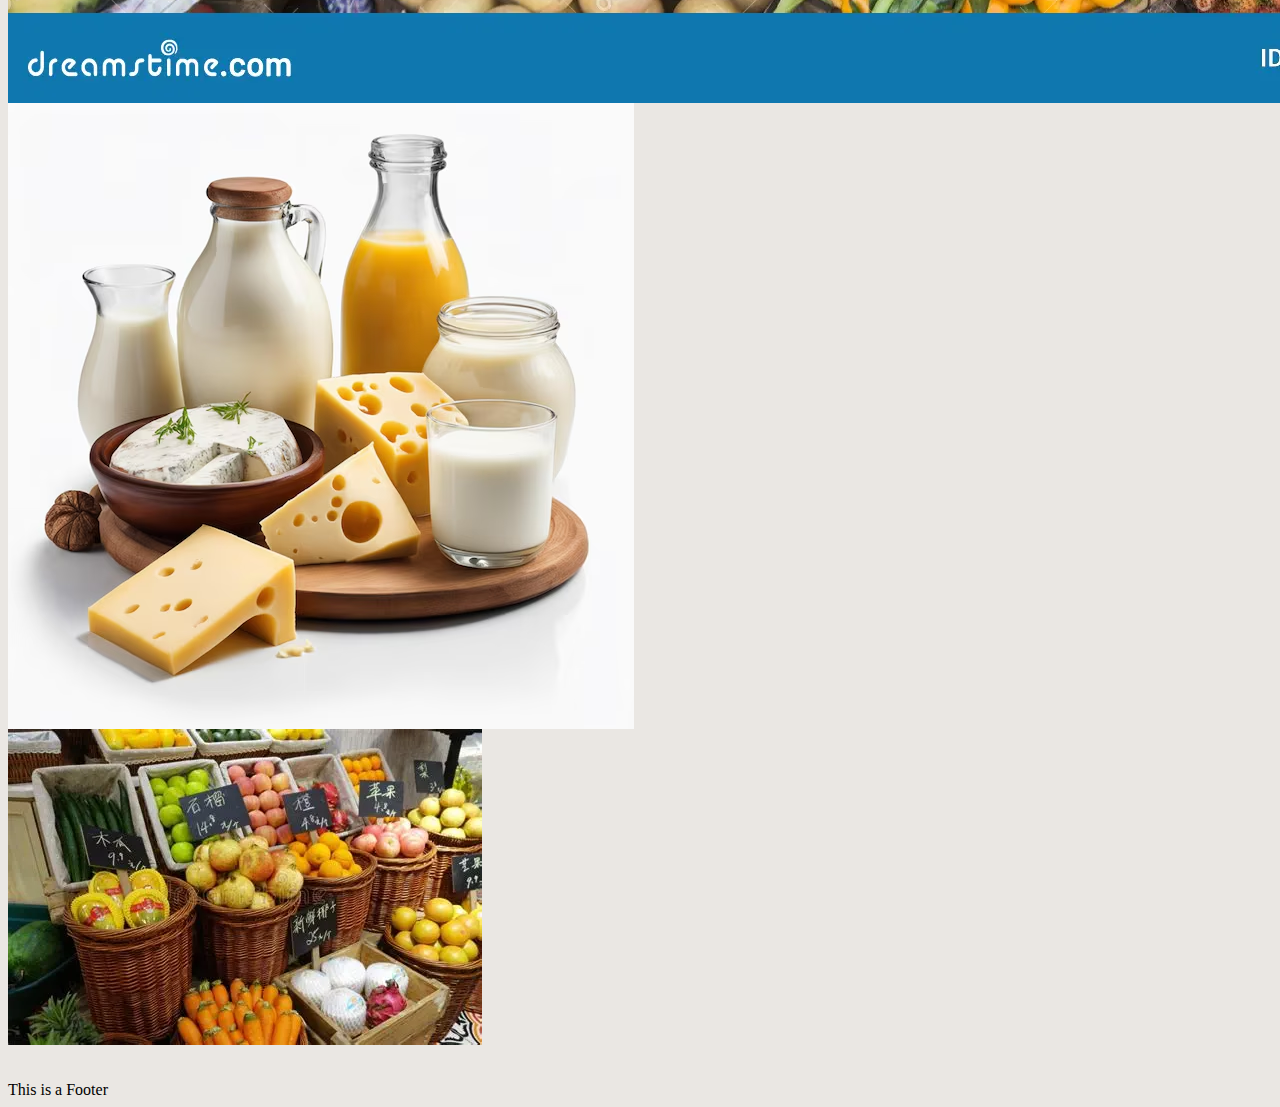
<file: gallery.bootstrap.html>
<html lang="en">
<head>
    <meta charset="UTF-8">
    <meta name="description" content="FreshMart - Your one-stop shop for fresh products. Explore our wide range of fresh fruits, vegetables, dairy, and more. Shop now for the freshest products delivered to your doorstep!">
    <meta name="robots" content="index,follow">
    <meta name="viewport" content="width=device-width, initial-scale=1.0">
    <title>Gallery</title>
    <link href="https://cdn.jsdelivr.net/npm/bootstrap@5.3.8/dist/css/bootstrap.min.css" rel="stylesheet" integrity="sha384-sRIl4kxILFvY47J16cr9ZwB07vP4J8+LH7qKQnuqkuIAvNWLzeN8tE5YBujZqJLB" crossorigin="anonymous">
    <link href="bootstrap.practice.css" rel="stylesheet">
</head>
<body>
      <header class="bg-success">
            <div class="container-fluid">
                <nav class="navbar navbar-expand-lg navbar-dark">
                    <a class="navbar-brand d-flex justify-content-center align-items-center me-md-4" href="#"> <img src="assets/cart.webp" alt="shopping cart" class="img-fluid"> <span>Fresh<span style="color: orange">Mart</span></span></a>
                    <button class="navbar-toggler" type="button" data-bs-toggle="collapse" data-bs-target="#navbarNavDropdown" aria-controls="navbarNavDropdown" aria-expanded="false" aria-label="Toggle navigation">
                    <span class="navbar-toggler-icon"></span>
                    </button>
                    <div class="collapse navbar-collapse" id="navbarNavDropdown">
                        <ul class="navbar-nav ms-md-5">
                            <li class="nav-item">
                                <a class="nav-link  text-light" aria-current="page" href="index.bootstrap.html">Home</a>
                            </li>
                            <li class="nav-item">
                                <a class="nav-link text-light" href="shop.bootstrap.html">Shop</a>
                            </li>
                            <li class="nav-item">
                                <a class="nav-link text-light" href="gallery.bootstrap.html">Gallery</a>
                            </li>
                            <li class="nav-item">
                                 <a class="nav-link text-light" href="#">bakery</a>
                            </li>
                            <li class="nav-item">
                                <a class="nav-link text-light" href="#">Recipes</a>
                            </li>
                            <li class="nav-item">
                                 <a class="nav-link text-light" href="offers.bootstrap.html">Offers</a>
                            </li>
                            <li class="nav-item">
                                <a class="nav-link text-light" href="careers.bootstrap.html">Careers</a>
                            </li>
                            <li class="nav-item">
                                        <a class="nav-link text-light" href="contact.bootstrap.html">Contact</a>
                                    </li>
                                    <li class="nav-item">
                                        <a class="nav-link text-light" href="#">Locations</a>
                                    </li>
                                    <li class="nav-item">
                                        <a class="nav-link text-light" href="#">Events</a>
                                    </li>
                                     <li class="nav-item">
                                        <a class="nav-link text-light " href="#">FAQ</a>
                                    </li>
                                    <li class="nav-item">
                                        <a class="nav-link text-light d-lg-none d-xl-block" href="#">About Us</a>
                                    </li>
                                    <li class="nav-item">
                                        <a class="nav-link active text-light d-lg-none d-xl-block" href="weeklyads.bootstrap.html">Weekly Ads</a>
                                    </li>
                                    
                            <li class="nav-item dropdown">
                                <a class="nav-link dropdown-toggle text-light" href="#" role="button" data-bs-toggle="dropdown" aria-expanded="false">
                                More
                               </a>
                                <ul class="dropdown-menu bg-success border-0">
                                     <li class="nav-item">
                                        <a class="nav-link text-light text-md-dark d-lg-block d-xl-none" href="#">About Us</a>
                                    </li>
                                    <li class="nav-item">
                                        <a class="nav-link text-light text-md-dark d-lg-block d-xl-none" href="weeklyads.bootstrap.html">Weekly Ads</a>
                                    </li>
                                    <li class="nav-item">
                                        <a class="nav-link text-light text-md-dark" href="#">Privacy policy</a>
                                    </li>
                                    <li class="nav-item">
                                        <a class="nav-link text-light text-md-dark" href="terms.bootstrap.html">Terms of Service</a>
                                    </li>
                                </ul>
                            </li>
                        </ul>
                    </div>
                </nav>
            </div>
        </header>
        <main>
            <section class="container-fluid sm-container text-center my-4">
                <h1>Store Gallery</h1>
                <p class="mb-4">Take a virtual tour of our fresh aisles and local branches</p>

                <div class="row gap-4 g-0 justify-content-center align-items-center">

                    <div class="col-7 col-sm-5 col-md-4 col-lg-3">
                        <div class="ratio ratio-4x3">
                            <img src="assets/market-fruit.webp" class="img-fluid rounded" style="object-fit: cover;" alt="fruits image">
                        </div>
                    </div>

                    <div class="col-7 col-sm-5 col-md-4 col-lg-3">
                        <div class="ratio ratio-4x3">
                            <img src="assets/bakery.jpg" class="img-fluid rounded" style="object-fit: cover;" alt="bakery image">
                        </div>
                    </div>

                    <div class="col-7 col-sm-5 col-md-4 col-lg-3">
                        <div class="ratio ratio-4x3">
                            <img src="assets/fresh-fruits.avif" class="img-fluid rounded" style="object-fit: cover;" alt="fresh fruits image">
                        </div>
                    </div>

                    <div class="col-7 col-sm-5 col-md-4 col-lg-3">
                        <div class="ratio ratio-4x3">
                            <img src="assets/fruits2.webp" class="img-fluid rounded" style="object-fit: cover;" alt="fruits image">
                        </div>
                    </div>

                    <div class="col-7 col-sm-5 col-md-4 col-lg-3">
                        <div class="ratio ratio-4x3">
                            <img src="assets/dairy-products.avif" class="img-fluid rounded" style="object-fit: cover;" alt="dairy products">
                        </div>
                    </div>

                    <div class="col-7 col-sm-5 col-md-4 col-lg-3">
                        <div class="ratio ratio-4x3">
                            <img src="assets/fresh-fruits3.webp" class="img-fluid rounded" style="object-fit: cover;" alt="fruits image">
                        </div>
                    </div>

                </div>
            </section>
        </main>
        <br>
        <br>
        <footer class="col-12 bg-dark text-light p-3 text-center position-fixed bottom-0">This is a Footer</footer>
        <script src="https://cdn.jsdelivr.net/npm/bootstrap@5.3.8/dist/js/bootstrap.bundle.min.js" integrity="sha384-FKyoEForCGlyvwx9Hj09JcYn3nv7wiPVlz7YYwJrWVcXK/BmnVDxM+D2scQbITxI" crossorigin="anonymous"></script>
</body>
</html>
</file>
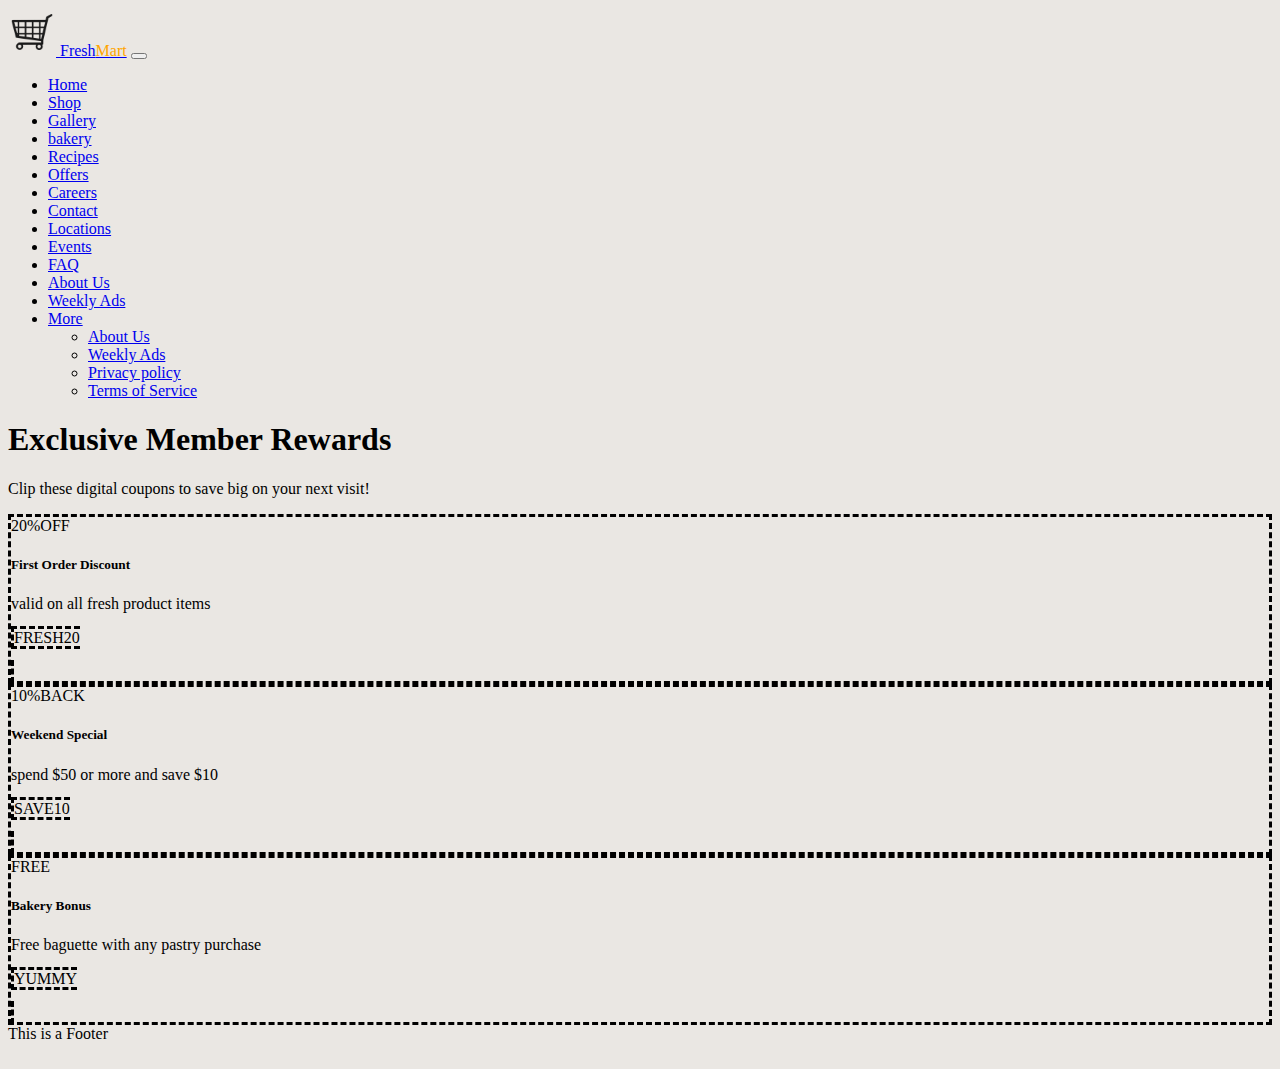
<file: offers.bootstrap.html>
<html lang="en">
<head>
   <meta charset="UTF-8">
    <meta name="description" content="FreshMart - Your one-stop shop for fresh products. Explore our wide range of fresh fruits, vegetables, dairy, and more. Shop now for the freshest products delivered to your doorstep!">
    <meta name="robots" content="index,follow">
    <meta name="viewport" content="width=device-width, initial-scale=1.0">
    <title>Offers</title>
    <link href="https://cdn.jsdelivr.net/npm/bootstrap@5.3.8/dist/css/bootstrap.min.css" rel="stylesheet" integrity="sha384-sRIl4kxILFvY47J16cr9ZwB07vP4J8+LH7qKQnuqkuIAvNWLzeN8tE5YBujZqJLB" crossorigin="anonymous">
    <link href="bootstrap.practice.css" rel="stylesheet">
</head>
<body>
          <header class="bg-success">
            <div class="container-fluid">
                <nav class="navbar navbar-expand-lg navbar-dark">
                    <a class="navbar-brand d-flex justify-content-center align-items-center me-md-4" href="#"> <img src="assets/cart.webp" alt="shopping cart" class="img-fluid"> <span>Fresh<span style="color: orange">Mart</span></span></a>
                    <button class="navbar-toggler" type="button" data-bs-toggle="collapse" data-bs-target="#navbarNavDropdown" aria-controls="navbarNavDropdown" aria-expanded="false" aria-label="Toggle navigation">
                    <span class="navbar-toggler-icon"></span>
                    </button>
                    <div class="collapse navbar-collapse" id="navbarNavDropdown">
                        <ul class="navbar-nav ms-md-5">
                            <li class="nav-item">
                                <a class="nav-link  text-light" aria-current="page" href="index.bootstrap.html">Home</a>
                            </li>
                            <li class="nav-item">
                                <a class="nav-link text-light" href="shop.bootstrap.html">Shop</a>
                            </li>
                            <li class="nav-item">
                                <a class="nav-link text-light" href="gallery.bootstrap.html">Gallery</a>
                            </li>
                            <li class="nav-item">
                                 <a class="nav-link text-light" href="#">bakery</a>
                            </li>
                            <li class="nav-item">
                                <a class="nav-link text-light" href="#">Recipes</a>
                            </li>
                            <li class="nav-item">
                                 <a class="nav-link text-light" href="offers.bootstrap.html">Offers</a>
                            </li>
                            <li class="nav-item">
                                <a class="nav-link text-light" href="careers.bootstrap.html">Careers</a>
                            </li>
                            <li class="nav-item">
                                        <a class="nav-link text-light" href="contact.bootstrap.html">Contact</a>
                                    </li>
                                    <li class="nav-item">
                                        <a class="nav-link text-light" href="#">Locations</a>
                                    </li>
                                    <li class="nav-item">
                                        <a class="nav-link text-light" href="#">Events</a>
                                    </li>
                                     <li class="nav-item">
                                        <a class="nav-link text-light " href="#">FAQ</a>
                                    </li>
                                    <li class="nav-item">
                                        <a class="nav-link text-light d-lg-none d-xl-block" href="#">About Us</a>
                                    </li>
                                    <li class="nav-item">
                                        <a class="nav-link active text-light d-lg-none d-xl-block" href="weeklyads.bootstrap.html">Weekly Ads</a>
                                    </li>
                                    
                            <li class="nav-item dropdown">
                                <a class="nav-link dropdown-toggle text-light" href="#" role="button" data-bs-toggle="dropdown" aria-expanded="false">
                                More
                               </a>
                                <ul class="dropdown-menu bg-success border-0">
                                     <li class="nav-item">
                                        <a class="nav-link text-light text-md-dark d-lg-block d-xl-none" href="#">About Us</a>
                                    </li>
                                    <li class="nav-item">
                                        <a class="nav-link text-light text-md-dark d-lg-block d-xl-none" href="weeklyads.bootstrap.html">Weekly Ads</a>
                                    </li>
                                    <li class="nav-item">
                                        <a class="nav-link text-light text-md-dark" href="#">Privacy policy</a>
                                    </li>
                                    <li class="nav-item">
                                        <a class="nav-link text-light text-md-dark" href="terms.bootstrap.html">Terms of Service</a>
                                    </li>
                                </ul>
                            </li>
                        </ul>
                    </div>
                </nav>
            </div>
        </header>
        <main>
                <section class="container text-center pt-5">
                        <h1>Exclusive Member Rewards</h1>
                        <p>Clip these digital coupons to save big on your next visit!</p>
                        <section class="container my-5">
                            <div class="row g-0 gap-5">
                                <div class="col-12 col-lg-5 d-flex flex-column flex-sm-row mb-3 border-2 border-secondary rounded-3 " style="border-style:dashed;">
                                    <div class="d-flex flex-column justify-content-center w-auto p-3 bg-success text-white fw-bold rounded-start-3">
                                        <span class="fs-3">20%</span>OFF
                                    </div>
                                    <div class=" d-flex flex-column justify-content-center align-items-start ps-4 py-3 bg-light w-100 rounded-end-3">
                                        <h5 >First Order Discount</h5>
                                        <p class="text-secondary">valid on all fresh product items</p>
                                        <FRESH20 class="text-success border-3 border-success pt-2 px-4 fw-bold" style="border-style: dashed;">FRESH20</p>
                                    </div> 
                                </div>
                                <div class="col-12 col-lg-5 d-flex flex-column flex-sm-row mb-3 border-2 border-secondary rounded-3" style="border-style:dashed;">
                                    <div class="d-flex flex-column justify-content-center w-auto p-3 bg-warning text-white fw-bold rounded-start-3">
                                        <span class="fs-3">10%</span>BACK
                                    </div>
                                    <div class=" d-flex flex-column justify-content-center align-items-start ps-4 py-3 bg-light w-100 rounded-end-3">
                                        <h5 >Weekend Special</h5>
                                        <p class="text-secondary">spend $50 or more and save $10</p>
                                        <FRESH20 class="text-warning border-3 border-warning pt-2 px-4 fw-bold" style="border-style: dashed;">SAVE10</p>
                                    </div> 
                                </div>
                                <div class="col-12 col-lg-5 d-flex flex-column flex-sm-row mb-3 border-2 border-secondary rounded-3" style="border-style:dashed;">
                                    <div class="d-flex flex-column justify-content-center w-auto p-3 bg-primary text-white fw-bold rounded-start-3">
                                       FREE
                                    </div>
                                    <div class=" d-flex flex-column justify-content-center align-items-start ps-4 py-3 bg-light w-100 rounded-end-3">
                                        <h5 >Bakery Bonus</h5>
                                        <p class="text-secondary">Free baguette with any pastry purchase</p>
                                        <FRESH20 class="text-primary border-3 border-primary pt-2 px-4 fw-bold" style="border-style: dashed;">YUMMY</p>
                                    </div> 
                                </div>
                              </div>
                        </section>
                 </section>
            <footer class="col-12 bg-dark text-light p-3 text-center position-fixed bottom-0">This is a Footer</footer>
        </main>
        <br>
            <script src="https://cdn.jsdelivr.net/npm/bootstrap@5.3.8/dist/js/bootstrap.bundle.min.js" integrity="sha384-FKyoEForCGlyvwx9Hj09JcYn3nv7wiPVlz7YYwJrWVcXK/BmnVDxM+D2scQbITxI" crossorigin="anonymous"></script>

</body>
</html>
</file>
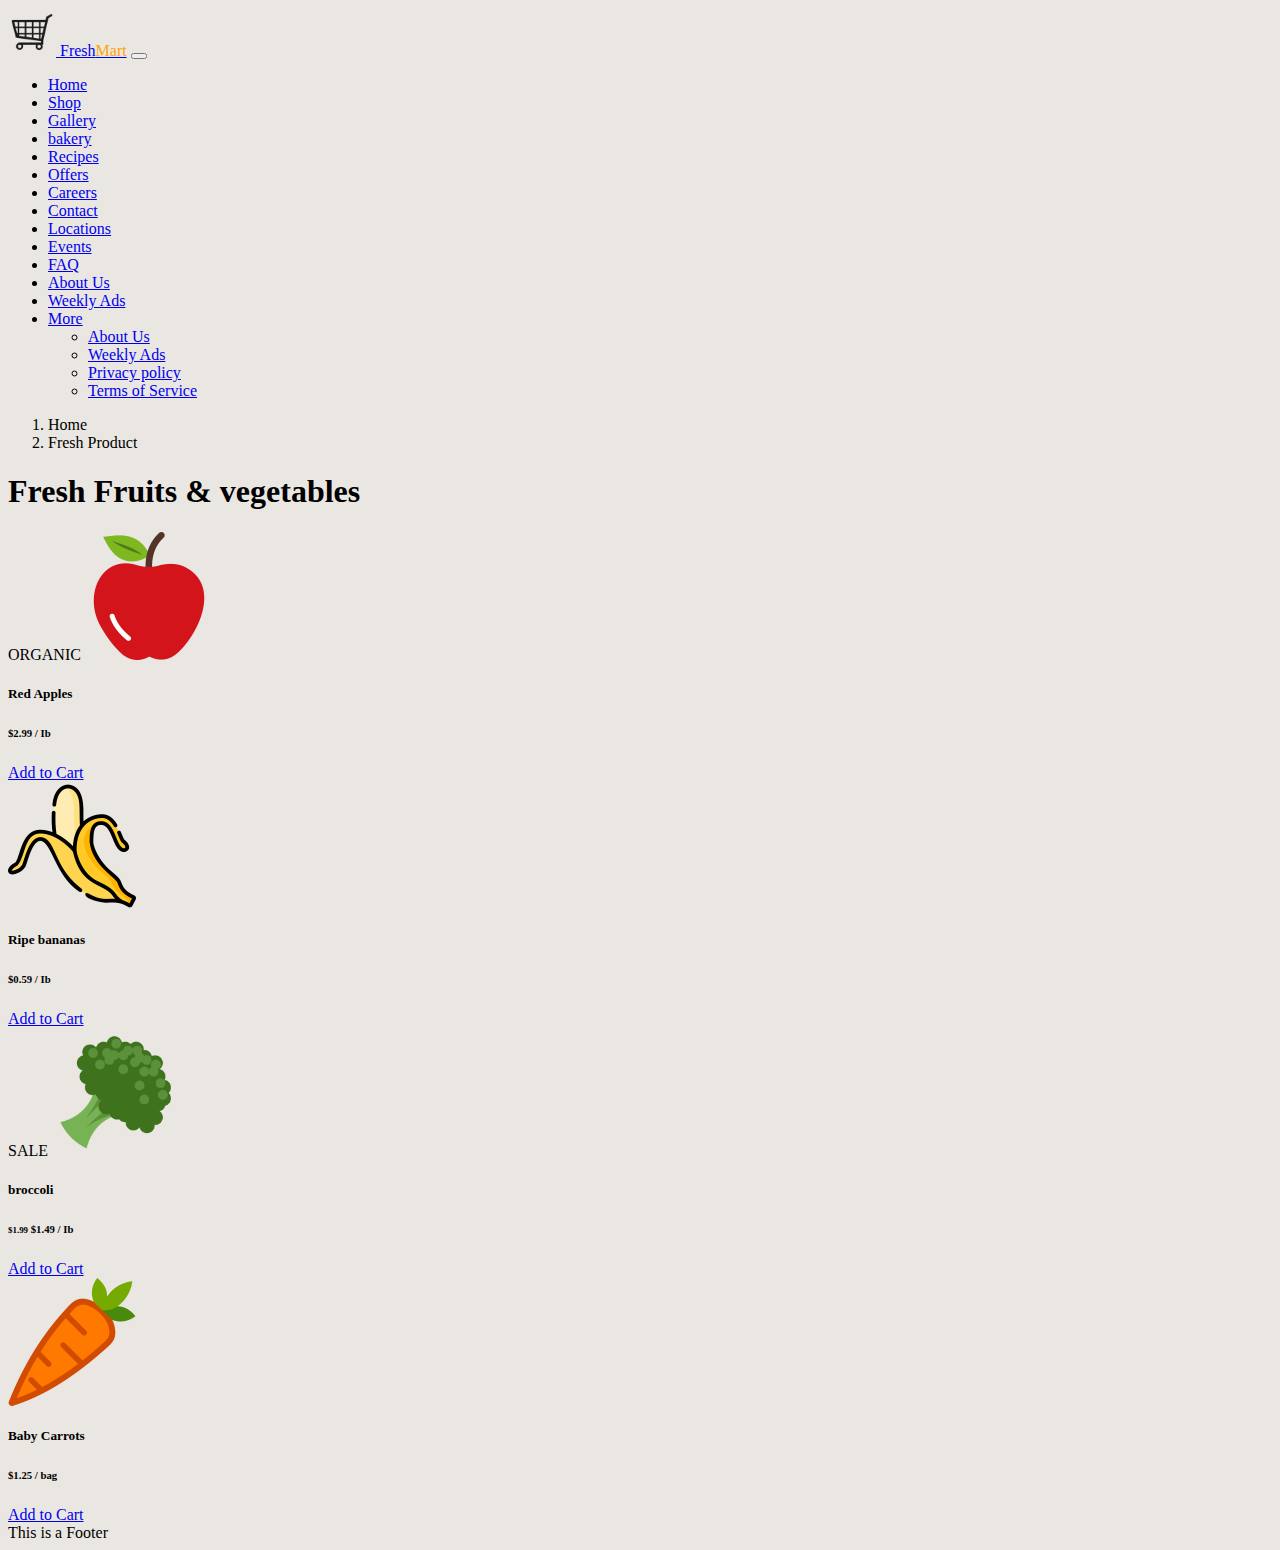
<file: shop.bootstrap.html>
<html lang="en">
<head>
   <meta charset="UTF-8">
    <meta name="description" content="FreshMart - Your one-stop shop for fresh products. Explore our wide range of fresh fruits, vegetables, dairy, and more. Shop now for the freshest products delivered to your doorstep!">
    <meta name="robots" content="index,follow">
    <meta name="viewport" content="width=device-width, initial-scale=1.0">
    <title>shop</title>
    <link href="https://cdn.jsdelivr.net/npm/bootstrap@5.3.8/dist/css/bootstrap.min.css" rel="stylesheet" integrity="sha384-sRIl4kxILFvY47J16cr9ZwB07vP4J8+LH7qKQnuqkuIAvNWLzeN8tE5YBujZqJLB" crossorigin="anonymous">
    <link href="bootstrap.practice.css" rel="stylesheet">
</head>
<body>
          <header class="bg-success">
            <div class="container-fluid">
                <nav class="navbar navbar-expand-lg navbar-dark">
                    <a class="navbar-brand d-flex justify-content-center align-items-center me-md-4" href="#"> <img src="assets/cart.webp" alt="shopping cart" class="img-fluid"> <span>Fresh<span style="color: orange">Mart</span></span></a>
                    <button class="navbar-toggler" type="button" data-bs-toggle="collapse" data-bs-target="#navbarNavDropdown" aria-controls="navbarNavDropdown" aria-expanded="false" aria-label="Toggle navigation">
                    <span class="navbar-toggler-icon"></span>
                    </button>
                    <div class="collapse navbar-collapse" id="navbarNavDropdown">
                        <ul class="navbar-nav ms-md-5">
                            <li class="nav-item">
                                <a class="nav-link  text-light" aria-current="page" href="index.bootstrap.html">Home</a>
                            </li>
                            <li class="nav-item">
                                <a class="nav-link text-light" href="shop.bootstrap.html">Shop</a>
                            </li>
                            <li class="nav-item">
                                <a class="nav-link text-light" href="gallery.bootstrap.html">Gallery</a>
                            </li>
                            <li class="nav-item">
                                 <a class="nav-link text-light" href="#">bakery</a>
                            </li>
                            <li class="nav-item">
                                <a class="nav-link text-light" href="#">Recipes</a>
                            </li>
                            <li class="nav-item">
                                 <a class="nav-link text-light" href="offers.bootstrap.html">Offers</a>
                            </li>
                            <li class="nav-item">
                                <a class="nav-link text-light" href="careers.bootstrap.html">Careers</a>
                            </li>
                            <li class="nav-item">
                                        <a class="nav-link text-light" href="contact.bootstrap.html">Contact</a>
                                    </li>
                                    <li class="nav-item">
                                        <a class="nav-link text-light" href="#">Locations</a>
                                    </li>
                                    <li class="nav-item">
                                        <a class="nav-link text-light" href="#">Events</a>
                                    </li>
                                     <li class="nav-item">
                                        <a class="nav-link text-light " href="#">FAQ</a>
                                    </li>
                                    <li class="nav-item">
                                        <a class="nav-link text-light d-lg-none d-xl-block" href="#">About Us</a>
                                    </li>
                                    <li class="nav-item">
                                        <a class="nav-link active text-light d-lg-none d-xl-block" href="weeklyads.bootstrap.html">Weekly Ads</a>
                                    </li>
                                    
                            <li class="nav-item dropdown">
                                <a class="nav-link dropdown-toggle text-light" href="#" role="button" data-bs-toggle="dropdown" aria-expanded="false">
                                More
                               </a>
                                <ul class="dropdown-menu bg-success border-0">
                                     <li class="nav-item">
                                        <a class="nav-link text-light text-md-dark d-lg-block d-xl-none" href="#">About Us</a>
                                    </li>
                                    <li class="nav-item">
                                        <a class="nav-link text-light text-md-dark d-lg-block d-xl-none" href="weeklyads.bootstrap.html">Weekly Ads</a>
                                    </li>
                                    <li class="nav-item">
                                        <a class="nav-link text-light text-md-dark" href="#">Privacy policy</a>
                                    </li>
                                    <li class="nav-item">
                                        <a class="nav-link text-light text-md-dark" href="terms.bootstrap.html">Terms of Service</a>
                                    </li>
                                </ul>
                            </li>
                        </ul>
                    </div>
                </nav>
            </div>
        </header>
        <main>
            <section class="container text-center pt-5">
                <div class="row">
                    <nav style="--bs-breadcrumb-divider: '>';" aria-label="breadcrumb">
                        <ol class="breadcrumb">
                            <li class="breadcrumb-item text-success"><a >Home</a></li>
                            <li class="breadcrumb-item active" aria-current="page">Fresh Product</li>
                        </ol>
                    </nav>
                </div>
                <h1>Fresh Fruits & vegetables</h1>
            </section>
            <section class="container">
                <div class="row py-5 justify-content-center gap-4 mb-5">
                        <div class="card align-items-center text-center col-md-3 position-relative pt-3" style="width: 18rem;">
                            <span class="position-absolute top-0 start-0 px-2 py-1 m-2  text-bg-primary rounded-2">ORGANIC</span>
                            <img src="assets/appleIcon.webp" alt="apple fruit" class="card-img-top ">
                            <div class="card-body">
                                <h5 class="card-title">Red Apples</h5>
                                <h6 class="pb-1"> $2.99 / Ib</h6>
                                <a href="#" class="btn btn-success px-5 mt-3">Add to Cart</a>
                            </div>
                        </div>
                        <div class="card align-items-center text-center col-md-3 position-relative pt-3" style="width: 18rem;">
                            <img src="assets/banana.png" alt="banana fruit">
                            <div class="card-body">
                                <h5 class="card-title">Ripe bananas</h5>
                                <h6 class="pb-1"> $0.59 / Ib</h6>
                                <a href="#" class="btn btn-success px-5 mt-3">Add to Cart</a>
                            </div>
                        </div>
                        <div class="card align-items-center text-center col-md-3 position-relative pt-3" style="width: 18rem;">
                            <span class="position-absolute top-0 start-0 px-2 py-1 m-2 text-light bg-danger rounded-2">SALE</span>
                            <img  src="assets/brocoli.png" alt="broccoli picture">
                            <div class="card-body">
                                <h5 class="card-title">broccoli</h5>
                                <h6 class="pb-1"><span class="text-decoration-line-through text-secondary"><small>$1.99</small></span> $1.49 / Ib</h6>
                                <a href="#" class="btn btn-success px-5 mt-3">Add to Cart</a>
                            </div>
                        </div>
                        <div class="card align-items-center text-center col-md-3 position-relative pt-3" style="width: 18rem;">
                            <img src="assets/carrot-icon.webp" alt="carrot picture">
                            <div class="card-body">
                                <h5 class="card-title">Baby Carrots</h5>
                                <h6 class="pb-1"> $1.25 / bag</h6>
                                <a href="#" class="btn btn-success px-5 mt-3">Add to Cart</a>
                            </div>
                        </div>
            </div>
            </section>
            <footer class="col-12 bg-dark text-light p-3 text-center position-fixed bottom-0">This is a Footer</footer>
        </main>
            <script src="https://cdn.jsdelivr.net/npm/bootstrap@5.3.8/dist/js/bootstrap.bundle.min.js" integrity="sha384-FKyoEForCGlyvwx9Hj09JcYn3nv7wiPVlz7YYwJrWVcXK/BmnVDxM+D2scQbITxI" crossorigin="anonymous"></script>

</body>
</html>
</file>
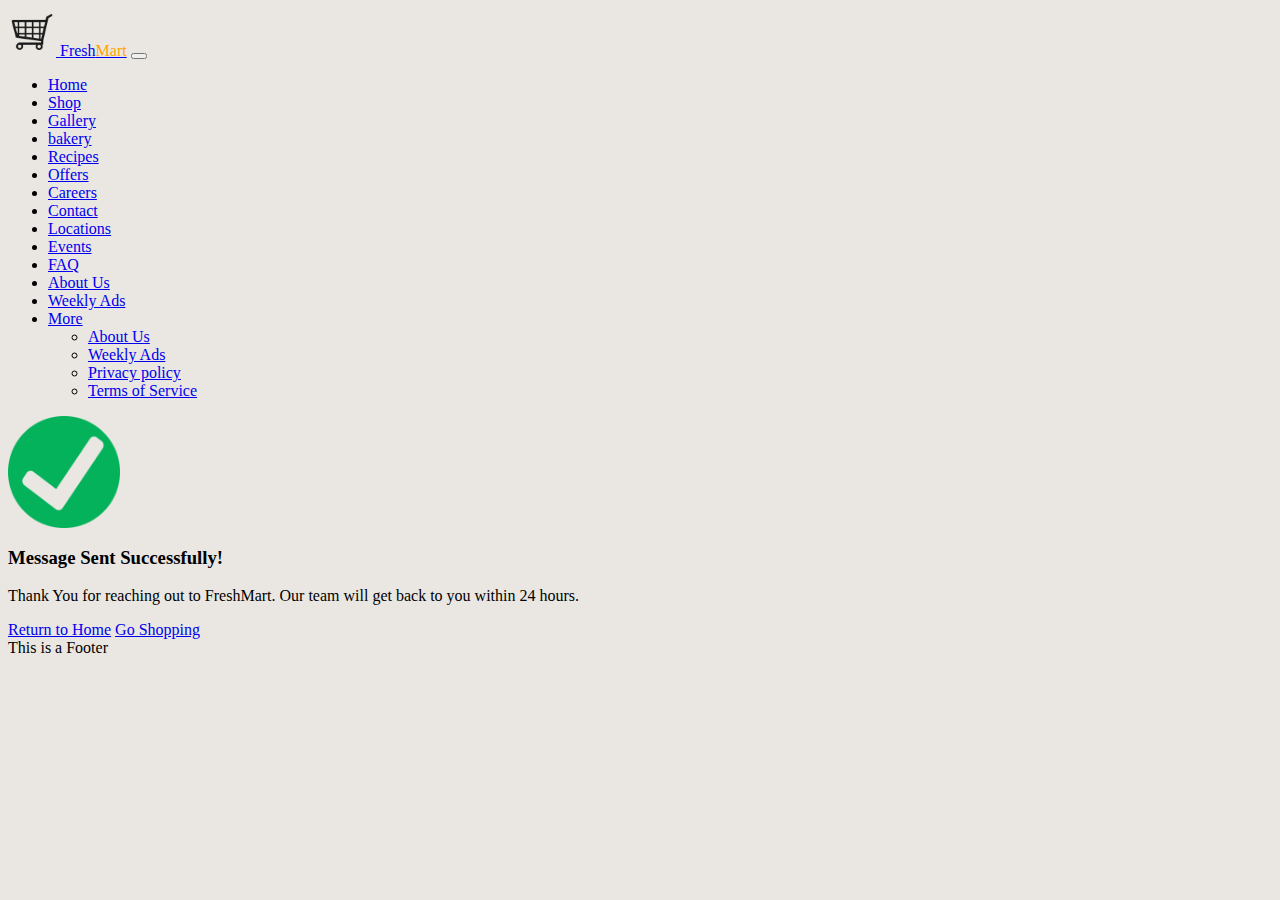
<file: successful.bootstrap.html>
<html lang="en">
<head>
   <meta charset="UTF-8">
    <meta name="description" content="FreshMart - Your one-stop shop for fresh products. Explore our wide range of fresh fruits, vegetables, dairy, and more. Shop now for the freshest products delivered to your doorstep!">
    <meta name="robots" content="index,follow">
    <meta name="viewport" content="width=device-width, initial-scale=1.0">
    <title>contact</title>
    <link href="https://cdn.jsdelivr.net/npm/bootstrap@5.3.8/dist/css/bootstrap.min.css" rel="stylesheet" integrity="sha384-sRIl4kxILFvY47J16cr9ZwB07vP4J8+LH7qKQnuqkuIAvNWLzeN8tE5YBujZqJLB" crossorigin="anonymous">
    <link href="bootstrap.practice.css" rel="stylesheet">
</head>
<body>
      <header class="bg-success">
            <div class="container-fluid">
                <nav class="navbar navbar-expand-lg navbar-dark">
                    <a class="navbar-brand d-flex justify-content-center align-items-center me-md-4" href="#"> <img src="assets/cart.webp" alt="shopping cart" class="img-fluid"> <span>Fresh<span style="color: orange">Mart</span></span></a>
                    <button class="navbar-toggler" type="button" data-bs-toggle="collapse" data-bs-target="#navbarNavDropdown" aria-controls="navbarNavDropdown" aria-expanded="false" aria-label="Toggle navigation">
                    <span class="navbar-toggler-icon"></span>
                    </button>
                    <div class="collapse navbar-collapse" id="navbarNavDropdown">
                        <ul class="navbar-nav ms-md-5">
                            <li class="nav-item">
                                <a class="nav-link  text-light" aria-current="page" href="index.bootstrap.html">Home</a>
                            </li>
                            <li class="nav-item">
                                <a class="nav-link text-light" href="shop.bootstrap.html">Shop</a>
                            </li>
                            <li class="nav-item">
                                <a class="nav-link text-light" href="gallery.bootstrap.html">Gallery</a>
                            </li>
                            <li class="nav-item">
                                 <a class="nav-link text-light" href="#">bakery</a>
                            </li>
                            <li class="nav-item">
                                <a class="nav-link text-light" href="#">Recipes</a>
                            </li>
                            <li class="nav-item">
                                 <a class="nav-link text-light" href="offers.bootstrap.html">Offers</a>
                            </li>
                            <li class="nav-item">
                                <a class="nav-link text-light" href="careers.bootstrap.html">Careers</a>
                            </li>
                            <li class="nav-item">
                                        <a class="nav-link text-light" href="contact.bootstrap.html">Contact</a>
                                    </li>
                                    <li class="nav-item">
                                        <a class="nav-link text-light" href="#">Locations</a>
                                    </li>
                                    <li class="nav-item">
                                        <a class="nav-link text-light" href="#">Events</a>
                                    </li>
                                     <li class="nav-item">
                                        <a class="nav-link text-light " href="#">FAQ</a>
                                    </li>
                                    <li class="nav-item">
                                        <a class="nav-link text-light d-lg-none d-xl-block" href="#">About Us</a>
                                    </li>
                                    <li class="nav-item">
                                        <a class="nav-link active text-light d-lg-none d-xl-block" href="weeklyads.bootstrap.html">Weekly Ads</a>
                                    </li>
                                    
                            <li class="nav-item dropdown">
                                <a class="nav-link dropdown-toggle text-light" href="#" role="button" data-bs-toggle="dropdown" aria-expanded="false">
                                More
                               </a>
                                <ul class="dropdown-menu bg-success border-0">
                                     <li class="nav-item">
                                        <a class="nav-link text-light text-md-dark d-lg-block d-xl-none" href="#">About Us</a>
                                    </li>
                                    <li class="nav-item">
                                        <a class="nav-link text-light text-md-dark d-lg-block d-xl-none" href="weeklyads.bootstrap.html">Weekly Ads</a>
                                    </li>
                                    <li class="nav-item">
                                        <a class="nav-link text-light text-md-dark" href="#">Privacy policy</a>
                                    </li>
                                    <li class="nav-item">
                                        <a class="nav-link text-light text-md-dark" href="terms.bootstrap.html">Terms of Service</a>
                                    </li>
                                </ul>
                            </li>
                        </ul>
                    </div>
                </nav>
            </div>
        </header>
    <main>
        <section class="container py-sm-5">
            <div class="row text-center gap-5 py-5">
                <div class="col-12">
                    <img src="assets/successful.webp" alt="successful" class="img-fluid">
                    <h3>Message Sent Successfully!</h3>
                </div>
                <div class="col-12">
                    <p>Thank You for reaching out to FreshMart. Our team will get back to you within 24 hours. </p>
                    <div class="">
                        <a href="index.bootstrap.html" class="btn btn-warning fw-bold rounded-4 w-sm-25 m-3 px-4 px-sm-5">Return to Home</a>
                        <a href="shop.bootstrap.html" class="btn btn-warning fw-bold rounded-4 bg-dark text-light w-sm-25 px-4 px-sm-5">Go Shopping</a>
                    </div>
                </div>
            </div>
        </section>
    </main>  
    <footer class="col-12 bg-dark text-light p-3 text-center position-fixed bottom-0">This is a Footer</footer> 
    <script src="https://cdn.jsdelivr.net/npm/bootstrap@5.3.8/dist/js/bootstrap.bundle.min.js" integrity="sha384-FKyoEForCGlyvwx9Hj09JcYn3nv7wiPVlz7YYwJrWVcXK/BmnVDxM+D2scQbITxI" crossorigin="anonymous"></script>
</body>
</html>
</file>
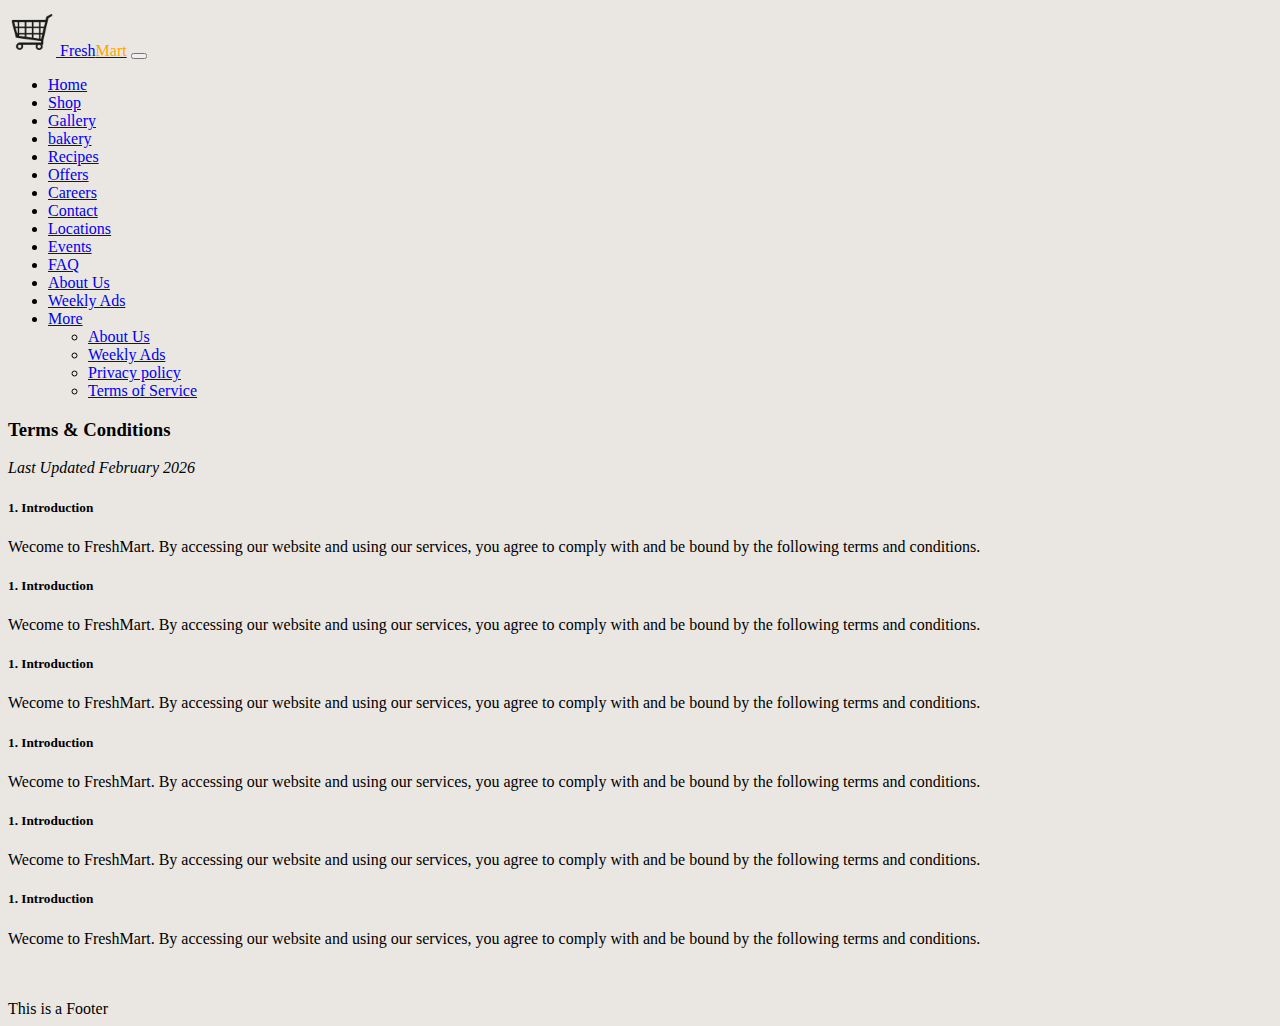
<file: terms.bootstrap.html>
<html lang="en">
 <head>
        <meta charset="UTF-8">
        <meta name="description" content="FreshMart - Your one-stop shop for fresh products. Explore our wide range of fresh fruits, vegetables, dairy, and more. Shop now for the freshest products delivered to your doorstep!">
        <meta name="robots" content="index,follow">
        <meta name="viewport" content="width=device-width, initial-scale=1.0">
        <title>Terms & Conditions</title>
        <link href="https://cdn.jsdelivr.net/npm/bootstrap@5.3.8/dist/css/bootstrap.min.css" rel="stylesheet" integrity="sha384-sRIl4kxILFvY47J16cr9ZwB07vP4J8+LH7qKQnuqkuIAvNWLzeN8tE5YBujZqJLB" crossorigin="anonymous">
        <link href="bootstrap.practice.css" rel="stylesheet">
    </head>
<body>
      <header class="bg-success">
            <div class="container-fluid">
                <nav class="navbar navbar-expand-lg navbar-dark">
                    <a class="navbar-brand d-flex justify-content-center align-items-center me-md-4" href="#"> <img src="assets/cart.webp" alt="shopping cart" class="img-fluid"> <span>Fresh<span style="color: orange">Mart</span></span></a>
                    <button class="navbar-toggler" type="button" data-bs-toggle="collapse" data-bs-target="#navbarNavDropdown" aria-controls="navbarNavDropdown" aria-expanded="false" aria-label="Toggle navigation">
                    <span class="navbar-toggler-icon"></span>
                    </button>
                    <div class="collapse navbar-collapse" id="navbarNavDropdown">
                        <ul class="navbar-nav ms-md-5">
                            <li class="nav-item">
                                <a class="nav-link  text-light" aria-current="page" href="index.bootstrap.html">Home</a>
                            </li>
                            <li class="nav-item">
                                <a class="nav-link text-light" href="shop.bootstrap.html">Shop</a>
                            </li>
                            <li class="nav-item">
                                <a class="nav-link text-light" href="gallery.bootstrap.html">Gallery</a>
                            </li>
                            <li class="nav-item">
                                 <a class="nav-link text-light" href="#">bakery</a>
                            </li>
                            <li class="nav-item">
                                <a class="nav-link text-light" href="#">Recipes</a>
                            </li>
                            <li class="nav-item">
                                 <a class="nav-link text-light" href="offers.bootstrap.html">Offers</a>
                            </li>
                            <li class="nav-item">
                                <a class="nav-link text-light" href="careers.bootstrap.html">Careers</a>
                            </li>
                            <li class="nav-item">
                                        <a class="nav-link text-light" href="contact.bootstrap.html">Contact</a>
                                    </li>
                                    <li class="nav-item">
                                        <a class="nav-link text-light" href="#">Locations</a>
                                    </li>
                                    <li class="nav-item">
                                        <a class="nav-link text-light" href="#">Events</a>
                                    </li>
                                     <li class="nav-item">
                                        <a class="nav-link text-light " href="#">FAQ</a>
                                    </li>
                                    <li class="nav-item">
                                        <a class="nav-link text-light d-lg-none d-xl-block" href="#">About Us</a>
                                    </li>
                                    <li class="nav-item">
                                        <a class="nav-link active text-light d-lg-none d-xl-block" href="weeklyads.bootstrap.html">Weekly Ads</a>
                                    </li>
                                    
                            <li class="nav-item dropdown">
                                <a class="nav-link dropdown-toggle text-light" href="#" role="button" data-bs-toggle="dropdown" aria-expanded="false">
                                More
                               </a>
                                <ul class="dropdown-menu bg-success border-0">
                                     <li class="nav-item">
                                        <a class="nav-link text-light text-md-dark d-lg-block d-xl-none" href="#">About Us</a>
                                    </li>
                                    <li class="nav-item">
                                        <a class="nav-link text-light text-md-dark d-lg-block d-xl-none" href="weeklyads.bootstrap.html">Weekly Ads</a>
                                    </li>
                                    <li class="nav-item">
                                        <a class="nav-link text-light text-md-dark" href="#">Privacy policy</a>
                                    </li>
                                    <li class="nav-item">
                                        <a class="nav-link text-light text-md-dark" href="terms.bootstrap.html">Terms of Service</a>
                                    </li>
                                </ul>
                            </li>
                        </ul>
                    </div>
                </nav>
            </div>
        </header>
    <main class="my-4">
        <section class="container bg-light w-75 my-5 p-3 px-3 rounded-3 ">
                <h3 class="p-2 text-center">Terms & Conditions</h3>
                <p class="text-secondary text-center"><i>Last Updated February 2026</i></p>
                <div class="row pt-5">
                    <div class=" px-sm-5 mb-3 " >
                        <h5 class="border-start border-start-2 border-warning ps-3 text-success">1. Introduction</h5>
                        <p class="border-bottom border-bottom-2 pb-3">Wecome to FreshMart. By accessing our website and using our services, you agree to comply with and be bound by the following terms and conditions.</p>
                    </div>
                    <div class=" px-sm-5 mb-3" >
                        <h5 class="border-start border-start-2 border-warning ps-3 text-success">1. Introduction</h5>
                        <p class="border-bottom border-bottom-2 pb-3">Wecome to FreshMart. By accessing our website and using our services, you agree to comply with and be bound by the following terms and conditions.</p>
                    </div>
                    <div class=" px-sm-5 mb-3" >
                        <h5 class="border-start border-start-2 border-warning ps-3 text-success">1. Introduction</h5>
                        <p class="border-bottom border-bottom-2 pb-3">Wecome to FreshMart. By accessing our website and using our services, you agree to comply with and be bound by the following terms and conditions.</p>
                    </div>
                    <div class=" px-sm-5 mb-3" >
                        <h5 class="border-start border-start-2 border-warning ps-3 text-success">1. Introduction</h5>
                        <p class="border-bottom border-bottom-2 pb-3">Wecome to FreshMart. By accessing our website and using our services, you agree to comply with and be bound by the following terms and conditions.</p>
                    </div>
                    <div class=" px-sm-5 mb-3" >
                        <h5 class="border-start border-start-2 border-warning ps-3 text-success">1. Introduction</h5>
                        <p class="border-bottom border-bottom-2 pb-3">Wecome to FreshMart. By accessing our website and using our services, you agree to comply with and be bound by the following terms and conditions.</p>
                    </div>
                    <div class=" px-sm-5 mb-3" >
                        <h5 class="border-start border-start-2 border-warning ps-3 text-success">1. Introduction</h5>
                        <p class="border-bottom border-bottom-2 pb-3">Wecome to FreshMart. By accessing our website and using our services, you agree to comply with and be bound by the following terms and conditions.</p>
                    </div>
                </div>
        </section>
    </main>  
    <br>
    <br>  
    <footer class="col-12 bg-dark text-light p-3 text-center position-fixed bottom-0">This is a Footer</footer>
    <script src="https://cdn.jsdelivr.net/npm/bootstrap@5.3.8/dist/js/bootstrap.bundle.min.js" integrity="sha384-FKyoEForCGlyvwx9Hj09JcYn3nv7wiPVlz7YYwJrWVcXK/BmnVDxM+D2scQbITxI" crossorigin="anonymous"></script>

    
</body>
</html>
</file>
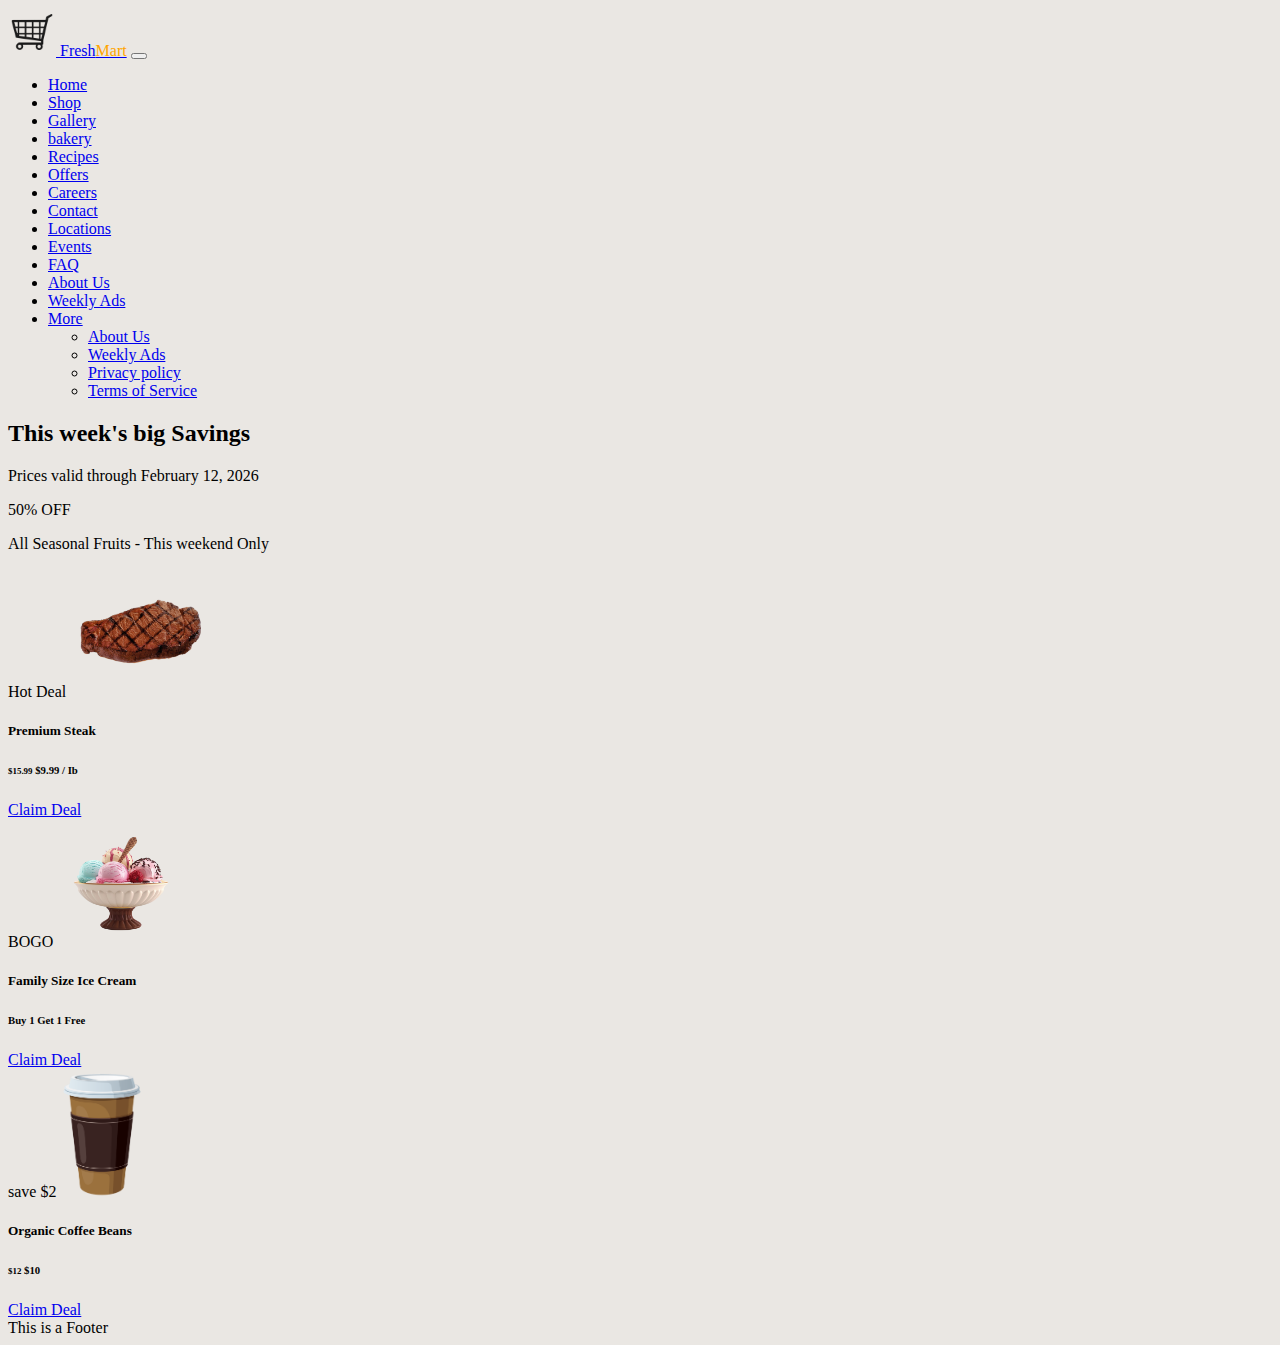
<file: weeklyads.bootstrap.html>
<html lang="en">
    <head>
        <meta charset="UTF-8">
        <meta name="description" content="FreshMart - Your one-stop shop for fresh products. Explore our wide range of fresh fruits, vegetables, dairy, and more. Shop now for the freshest products delivered to your doorstep!">
        <meta name="robots" content="index,follow">
        <meta name="viewport" content="width=device-width, initial-scale=1.0">
        <title>Weekly Ads</title>
        <link href="https://cdn.jsdelivr.net/npm/bootstrap@5.3.8/dist/css/bootstrap.min.css" rel="stylesheet" integrity="sha384-sRIl4kxILFvY47J16cr9ZwB07vP4J8+LH7qKQnuqkuIAvNWLzeN8tE5YBujZqJLB" crossorigin="anonymous">
        <link href="bootstrap.practice.css" rel="stylesheet">
    </head>
    <body>
          <header class="bg-success">
            <div class="container-fluid">
                <nav class="navbar navbar-expand-lg navbar-dark">
                    <a class="navbar-brand d-flex justify-content-center align-items-center me-md-4" href="#"> <img src="assets/cart.webp" alt="shopping cart" class="img-fluid"> <span>Fresh<span style="color: orange">Mart</span></span></a>
                    <button class="navbar-toggler" type="button" data-bs-toggle="collapse" data-bs-target="#navbarNavDropdown" aria-controls="navbarNavDropdown" aria-expanded="false" aria-label="Toggle navigation">
                    <span class="navbar-toggler-icon"></span>
                    </button>
                    <div class="collapse navbar-collapse" id="navbarNavDropdown">
                        <ul class="navbar-nav ms-md-5">
                            <li class="nav-item">
                                <a class="nav-link  text-light" aria-current="page" href="index.bootstrap.html">Home</a>
                            </li>
                            <li class="nav-item">
                                <a class="nav-link text-light" href="shop.bootstrap.html">Shop</a>
                            </li>
                            <li class="nav-item">
                                <a class="nav-link text-light" href="gallery.bootstrap.html">Gallery</a>
                            </li>
                            <li class="nav-item">
                                 <a class="nav-link text-light" href="#">bakery</a>
                            </li>
                            <li class="nav-item">
                                <a class="nav-link text-light" href="#">Recipes</a>
                            </li>
                            <li class="nav-item">
                                 <a class="nav-link text-light" href="offers.bootstrap.html">Offers</a>
                            </li>
                            <li class="nav-item">
                                <a class="nav-link text-light" href="careers.bootstrap.html">Careers</a>
                            </li>
                            <li class="nav-item">
                                        <a class="nav-link text-light" href="contact.bootstrap.html">Contact</a>
                                    </li>
                                    <li class="nav-item">
                                        <a class="nav-link text-light" href="#">Locations</a>
                                    </li>
                                    <li class="nav-item">
                                        <a class="nav-link text-light" href="#">Events</a>
                                    </li>
                                     <li class="nav-item">
                                        <a class="nav-link text-light " href="#">FAQ</a>
                                    </li>
                                    <li class="nav-item">
                                        <a class="nav-link text-light d-lg-none d-xl-block" href="#">About Us</a>
                                    </li>
                                    <li class="nav-item">
                                        <a class="nav-link active text-light d-lg-none d-xl-block" href="weeklyads.bootstrap.html">Weekly Ads</a>
                                    </li>
                                    
                            <li class="nav-item dropdown">
                                <a class="nav-link dropdown-toggle text-light" href="#" role="button" data-bs-toggle="dropdown" aria-expanded="false">
                                More
                               </a>
                                <ul class="dropdown-menu bg-success border-0">
                                     <li class="nav-item">
                                        <a class="nav-link text-light text-md-dark d-lg-block d-xl-none" href="#">About Us</a>
                                    </li>
                                    <li class="nav-item">
                                        <a class="nav-link text-light text-md-dark d-lg-block d-xl-none" href="weeklyads.bootstrap.html">Weekly Ads</a>
                                    </li>
                                    <li class="nav-item">
                                        <a class="nav-link text-light text-md-dark" href="#">Privacy policy</a>
                                    </li>
                                    <li class="nav-item">
                                        <a class="nav-link text-light text-md-dark" href="terms.bootstrap.html">Terms of Service</a>
                                    </li>
                                </ul>
                            </li>
                        </ul>
                    </div>
                </nav>
            </div>
        </header>
        <main>
            <section class="container">
                <div class="row text-center">
                    <h2 class="my-4 ">This week's big Savings</h2>
                    <p class="text-secondary mb-4">Prices valid through February 12, 2026</p>
                    <div class="text-light bg-danger p-4 fs-3 fw-bold rounded-4">
                        50% OFF
                        <p class="fs-6 fw-light mt-4">All Seasonal Fruits - This weekend Only</p>
                     </div>
                </div>
            </section>
            <section class="container">
                    <div class="row py-5 justify-content-center gap-4 mb-5">
                        <div class="card align-items-center text-center col-md-3 position-relative pt-3" style="width: 18rem;">
                            <span class="position-absolute top-0 start-0 px-2 py-1 m-2 text-light bg-danger rounded-2">Hot Deal</span>
                            <img src="assets/steak.png" class="card-img-top " alt="meat">
                            <div class="card-body">
                                <h5 class="card-title">Premium Steak</h5>
                                <h6 class="pb-1"><span class="text-decoration-line-through text-secondary"><small>$15.99</small></span> $9.99 / Ib</h6>
                                <a href="#" class="btn btn-danger px-5 mt-3">Claim Deal</a>
                            </div>
                        </div>
                        <div class="card align-items-center text-center col-md-3 position-relative pt-3" style="width: 18rem;">
                            <span class="position-absolute top-0 start-0 px-2 py-1 m-2 text-light bg-danger rounded-2">BOGO</span>
                            <img src="assets/ice cream.webp" class="card-img-top" alt="ice cream">
                            <div class="card-body">
                                <h5 class="card-title">Family Size Ice Cream</h5>
                                <h6 class="pb-1"><span >Buy 1 Get 1 Free</h6>
                                <a href="#" class="btn btn-danger px-5 mt-3">Claim Deal</a>
                            </div>
                        </div>
                        <div class="card align-items-center text-center col-md-3 position-relative pt-3" style="width: 18rem;">
                            <span class="position-absolute top-0 start-0 px-2 py-1 m-2 text-light bg-danger rounded-2">save $2</span>
                            <img src="assets/coffee.png" class="card-img-top py-2" alt="coffee">
                            <div class="card-body">
                                <h5 class="card-title">Organic Coffee Beans</h5>
                                <h6 class="pb-1"><span class="text-decoration-line-through text-secondary fs-6"><small>$12</small></span> $10</h6>
                                <a href="#" class="btn btn-danger px-5 mt-3">Claim Deal</a>
                            </div>
                        </div>
                </div>
            </section>
            <footer class="col-12 bg-dark text-light p-3 text-center position-fixed bottom-0">This is a Footer</footer>
        </main>
        <script src="https://cdn.jsdelivr.net/npm/bootstrap@5.3.8/dist/js/bootstrap.bundle.min.js" integrity="sha384-FKyoEForCGlyvwx9Hj09JcYn3nv7wiPVlz7YYwJrWVcXK/BmnVDxM+D2scQbITxI" crossorigin="anonymous"></script>
    </body>
</html>
</file>
